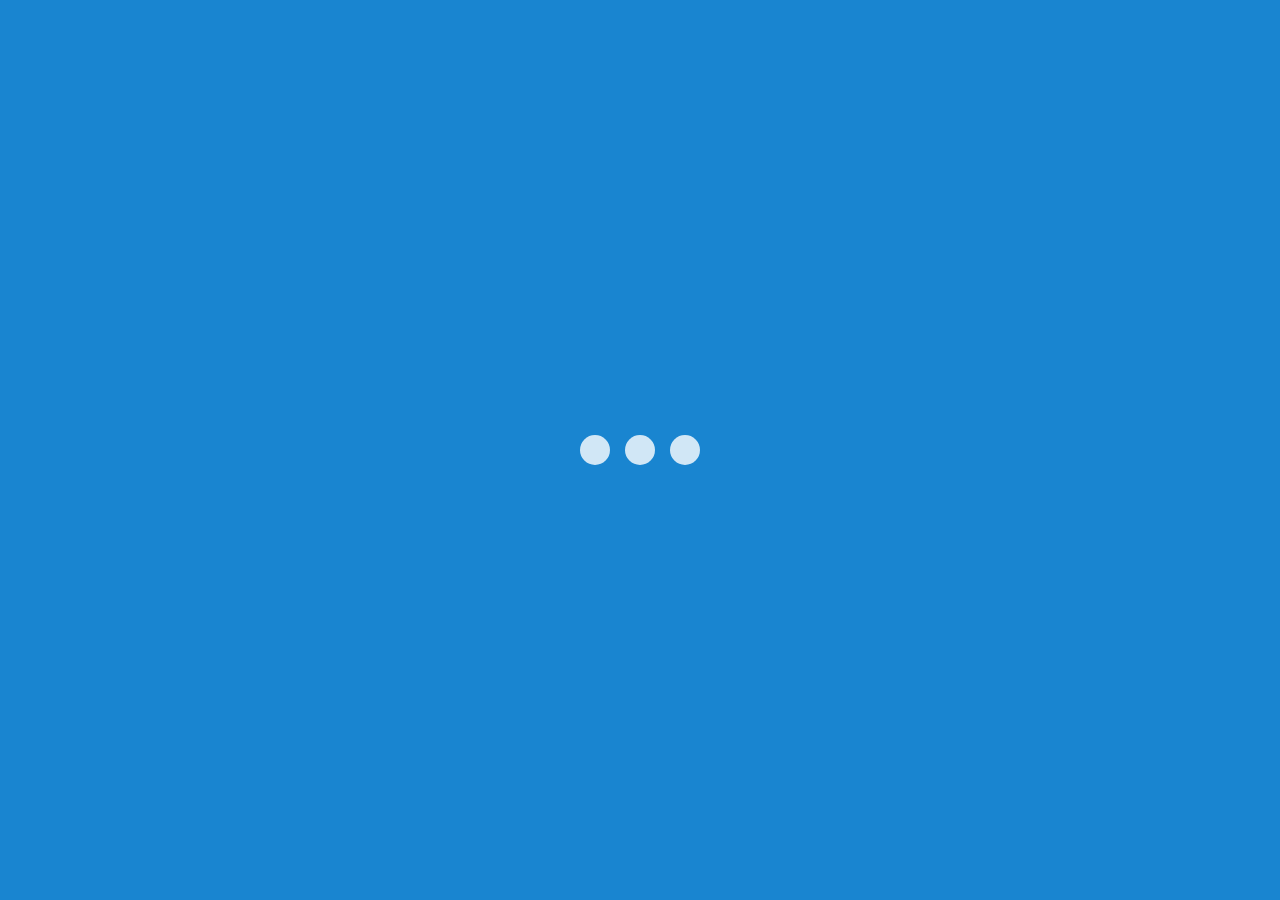
<file: mobileclient/index.html>
<!DOCTYPE HTML>
<html manifest="" lang="en-US">
<head>
    <meta charset="UTF-8">
    <title>Kontaktliste</title>
    <style type="text/css">
         /**
         * Example of an initial loading indicator.
         * It is recommended to keep this as minimal as possible to provide instant feedback
         * while other resources are still being loaded for the first time
         */
        html, body {
            height: 100%;
            background-color: #1985D0
        }

        #appLoadingIndicator {
            position: absolute;
            top: 50%;
            margin-top: -15px;
            text-align: center;
            width: 100%;
            height: 30px;
            -webkit-animation-name: appLoadingIndicator;
            -webkit-animation-duration: 0.5s;
            -webkit-animation-iteration-count: infinite;
            -webkit-animation-direction: linear;
        }

        #appLoadingIndicator > * {
            background-color: #FFFFFF;
            display: inline-block;
            height: 30px;
            -webkit-border-radius: 15px;
            margin: 0 5px;
            width: 30px;
            opacity: 0.8;
        }

        @-webkit-keyframes appLoadingIndicator{
            0% {
                opacity: 0.8
            }
            50% {
                opacity: 0
            }
            100% {
                opacity: 0.8
            }
        }
    </style>
    <!-- The line below must be kept intact for Sencha Command to build your application -->
    <script id="microloader" type="text/javascript" src=".sencha/app/microloader/development.js"></script>
</head>
<body>
    <div id="appLoadingIndicator">
        <div></div>
        <div></div>
        <div></div>
    </div>
</body>
</html>
</file>
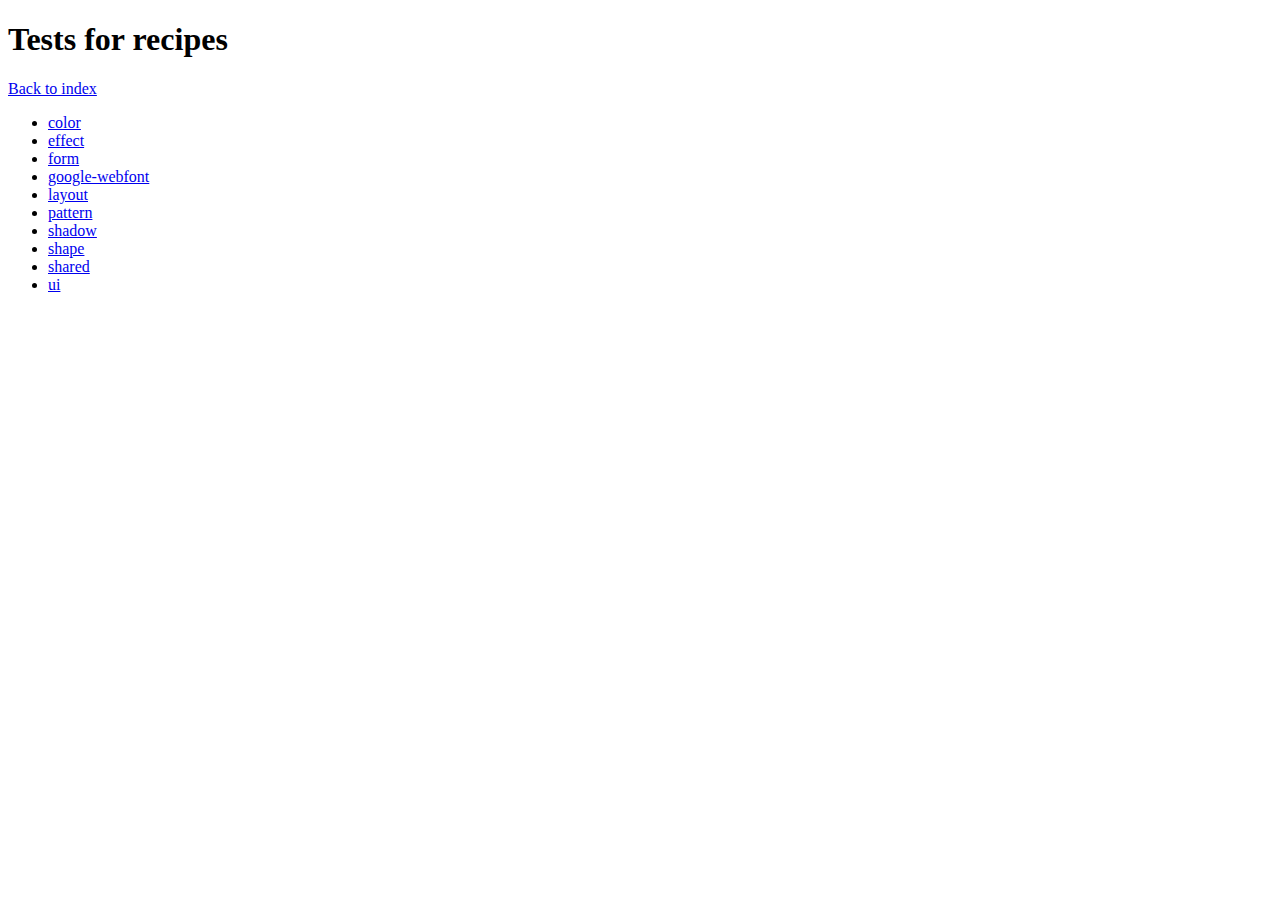
<file: mobileclient/touch/resources/themes/vendor/compass-recipes/tests/recipes/index.html>
<!doctype html>
<h1>Tests for recipes</h1>

<a href="../">Back to index</a>

<ul>
    <li><a href="color">color</a></li>
    <li><a href="effect">effect</a></li>
    <li><a href="form">form</a></li>
    <li><a href="google-webfont">google-webfont</a></li>
    <li><a href="layout">layout</a></li>
    <li><a href="pattern">pattern</a></li>
    <li><a href="shadow">shadow</a></li>
    <li><a href="shape">shape</a></li>
    <li><a href="shared">shared</a></li>
    <li><a href="ui">ui</a></li>
</ul>
</file>
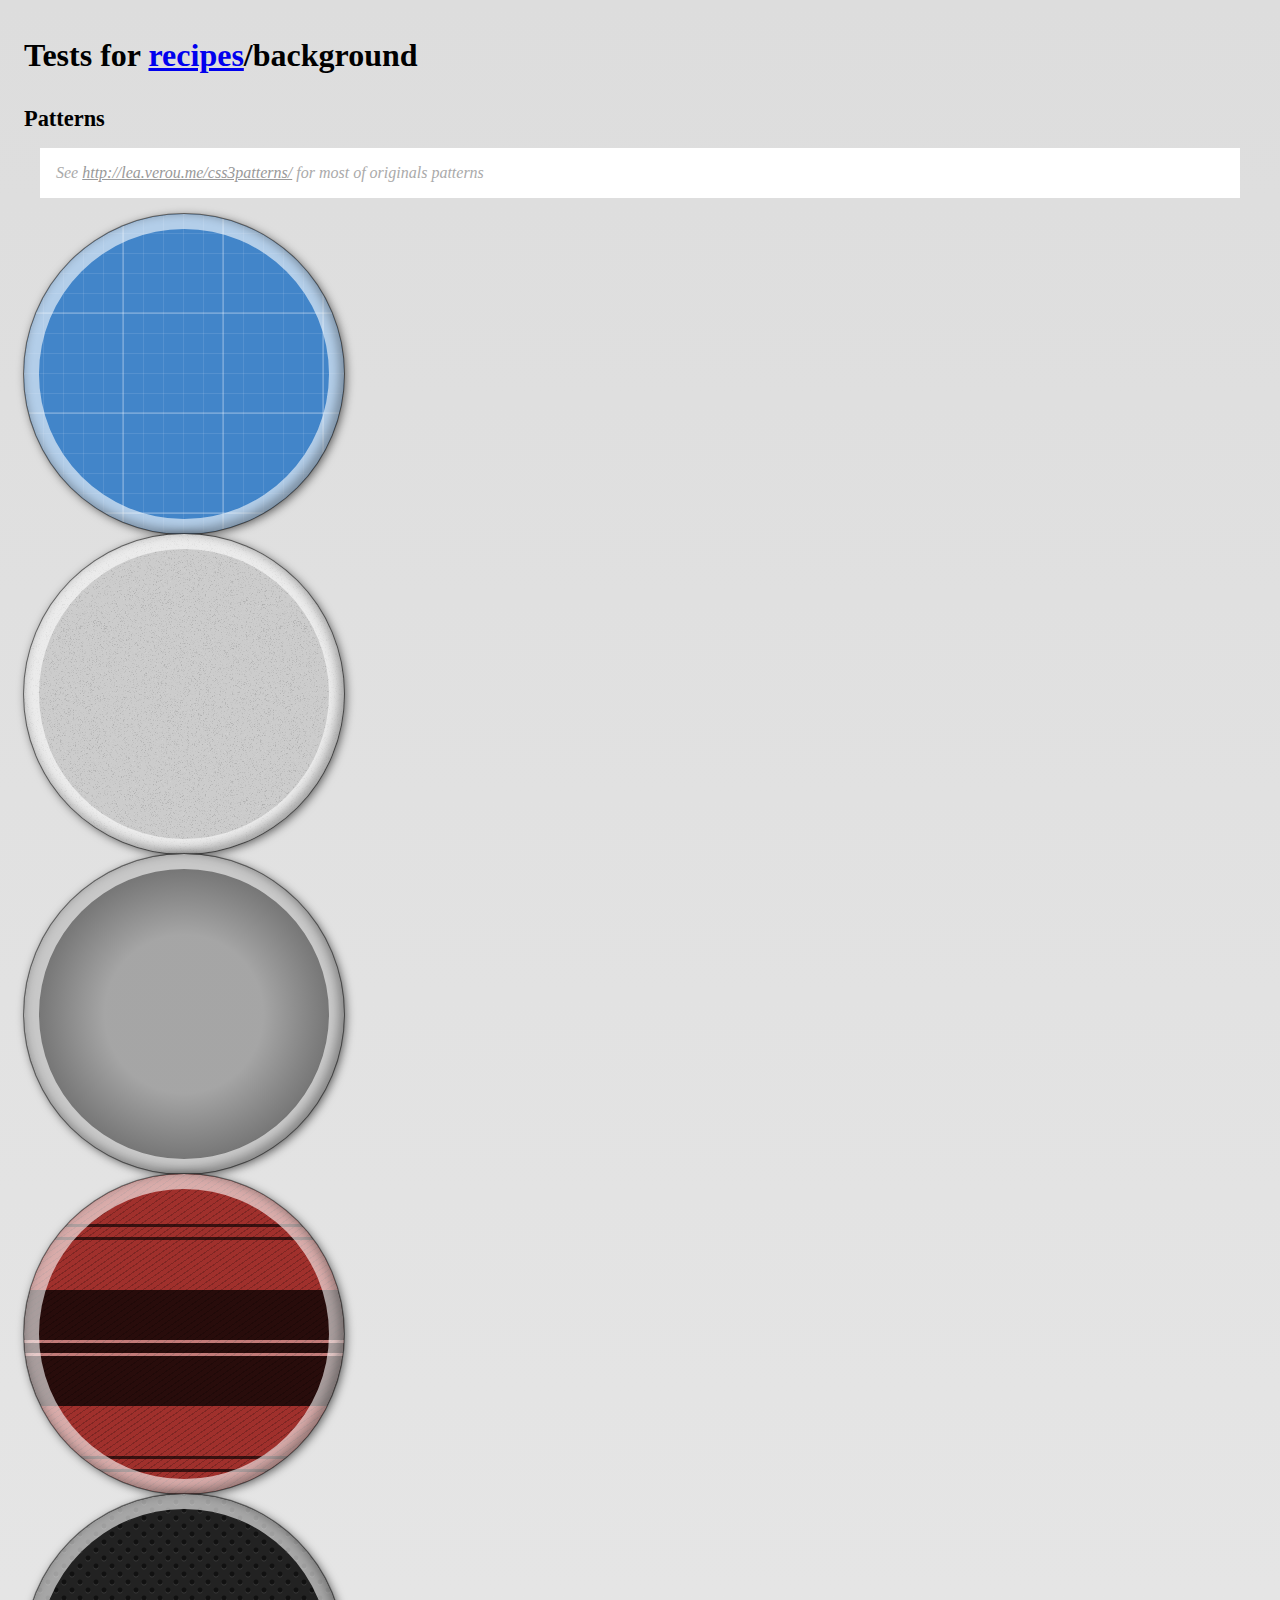
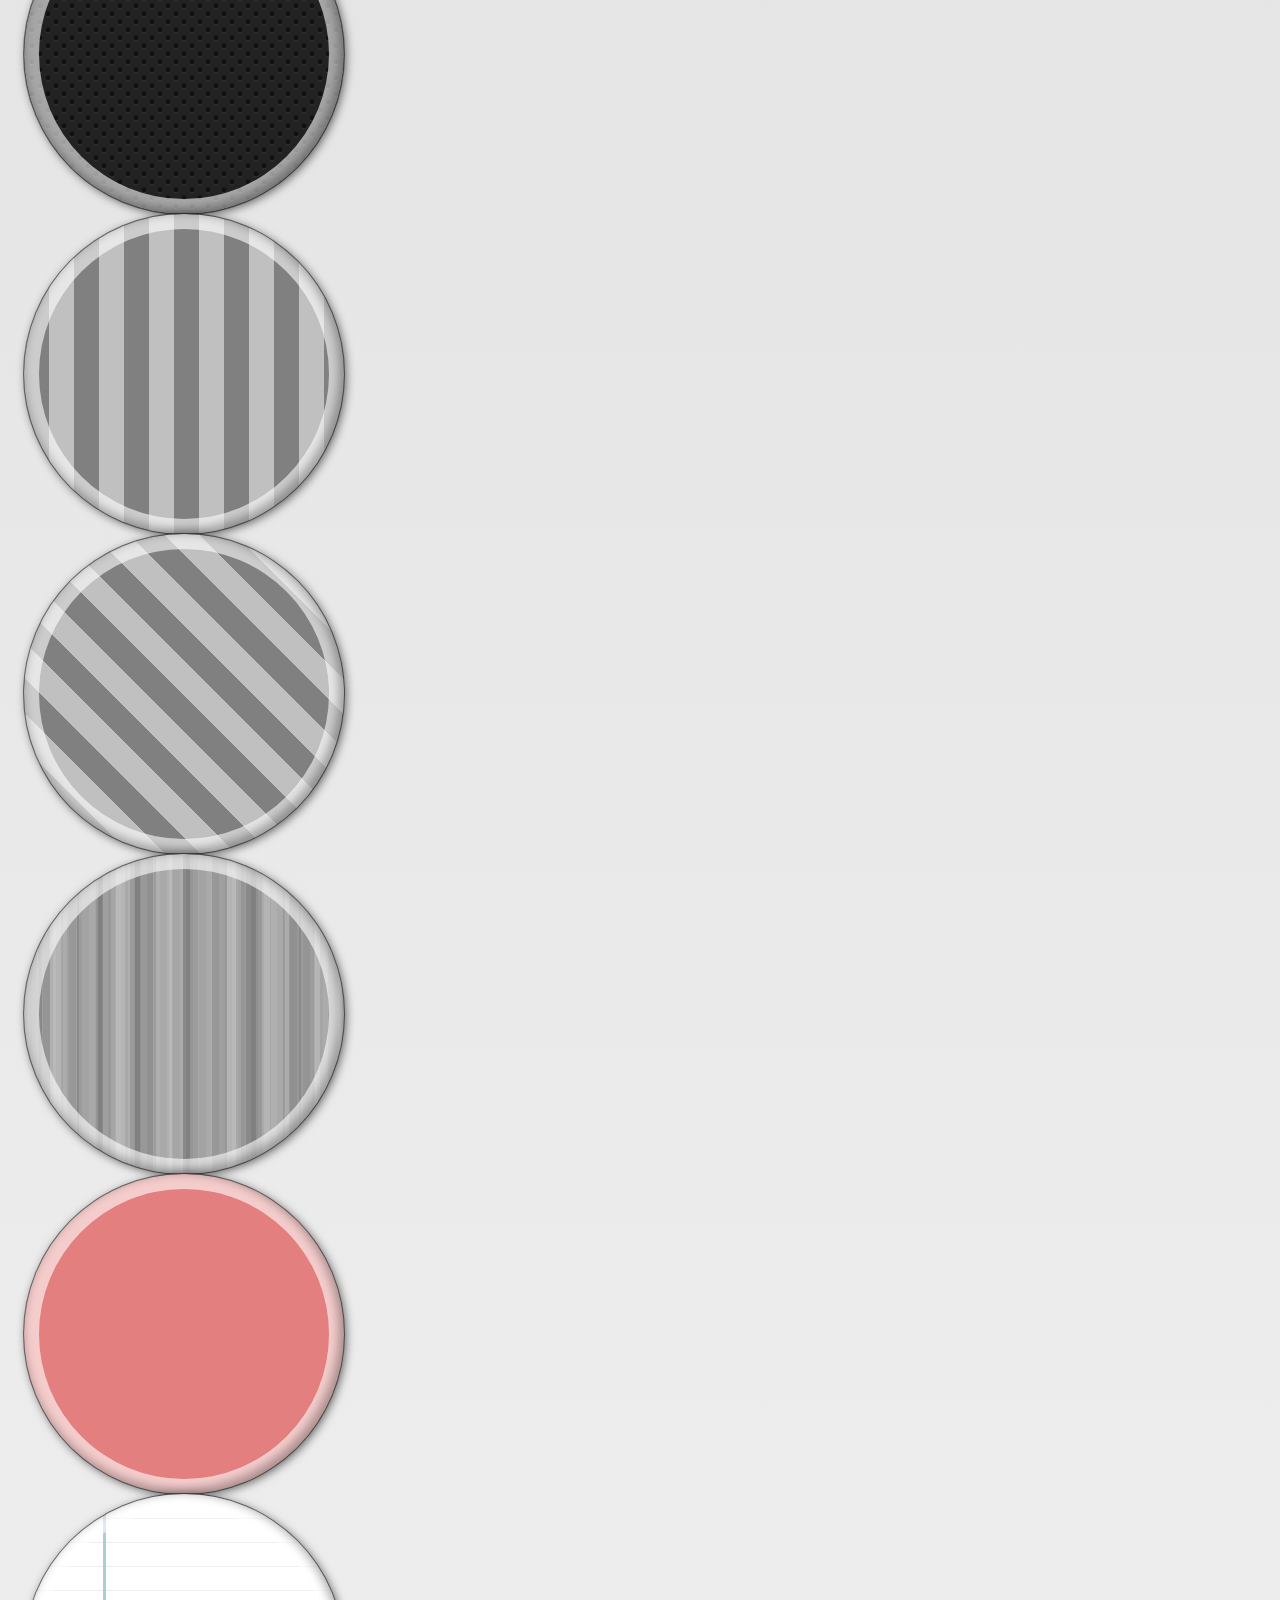
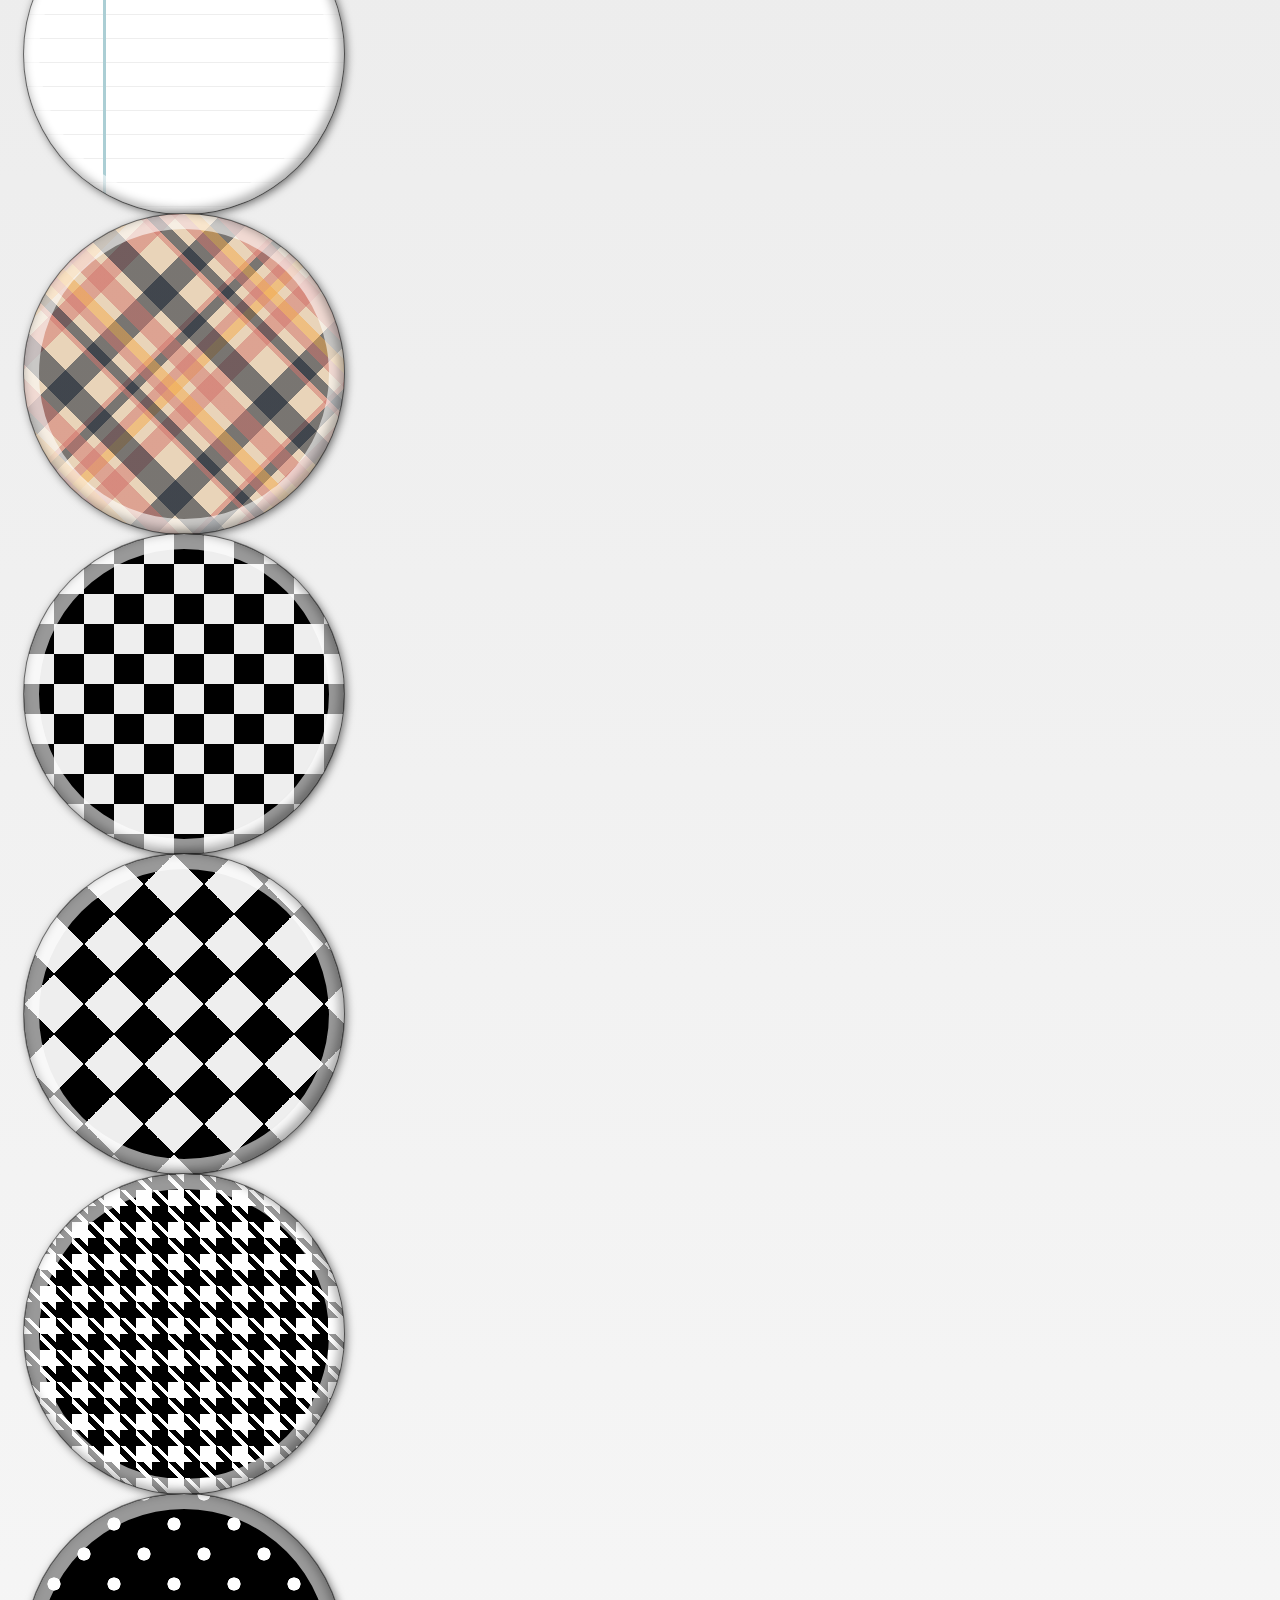
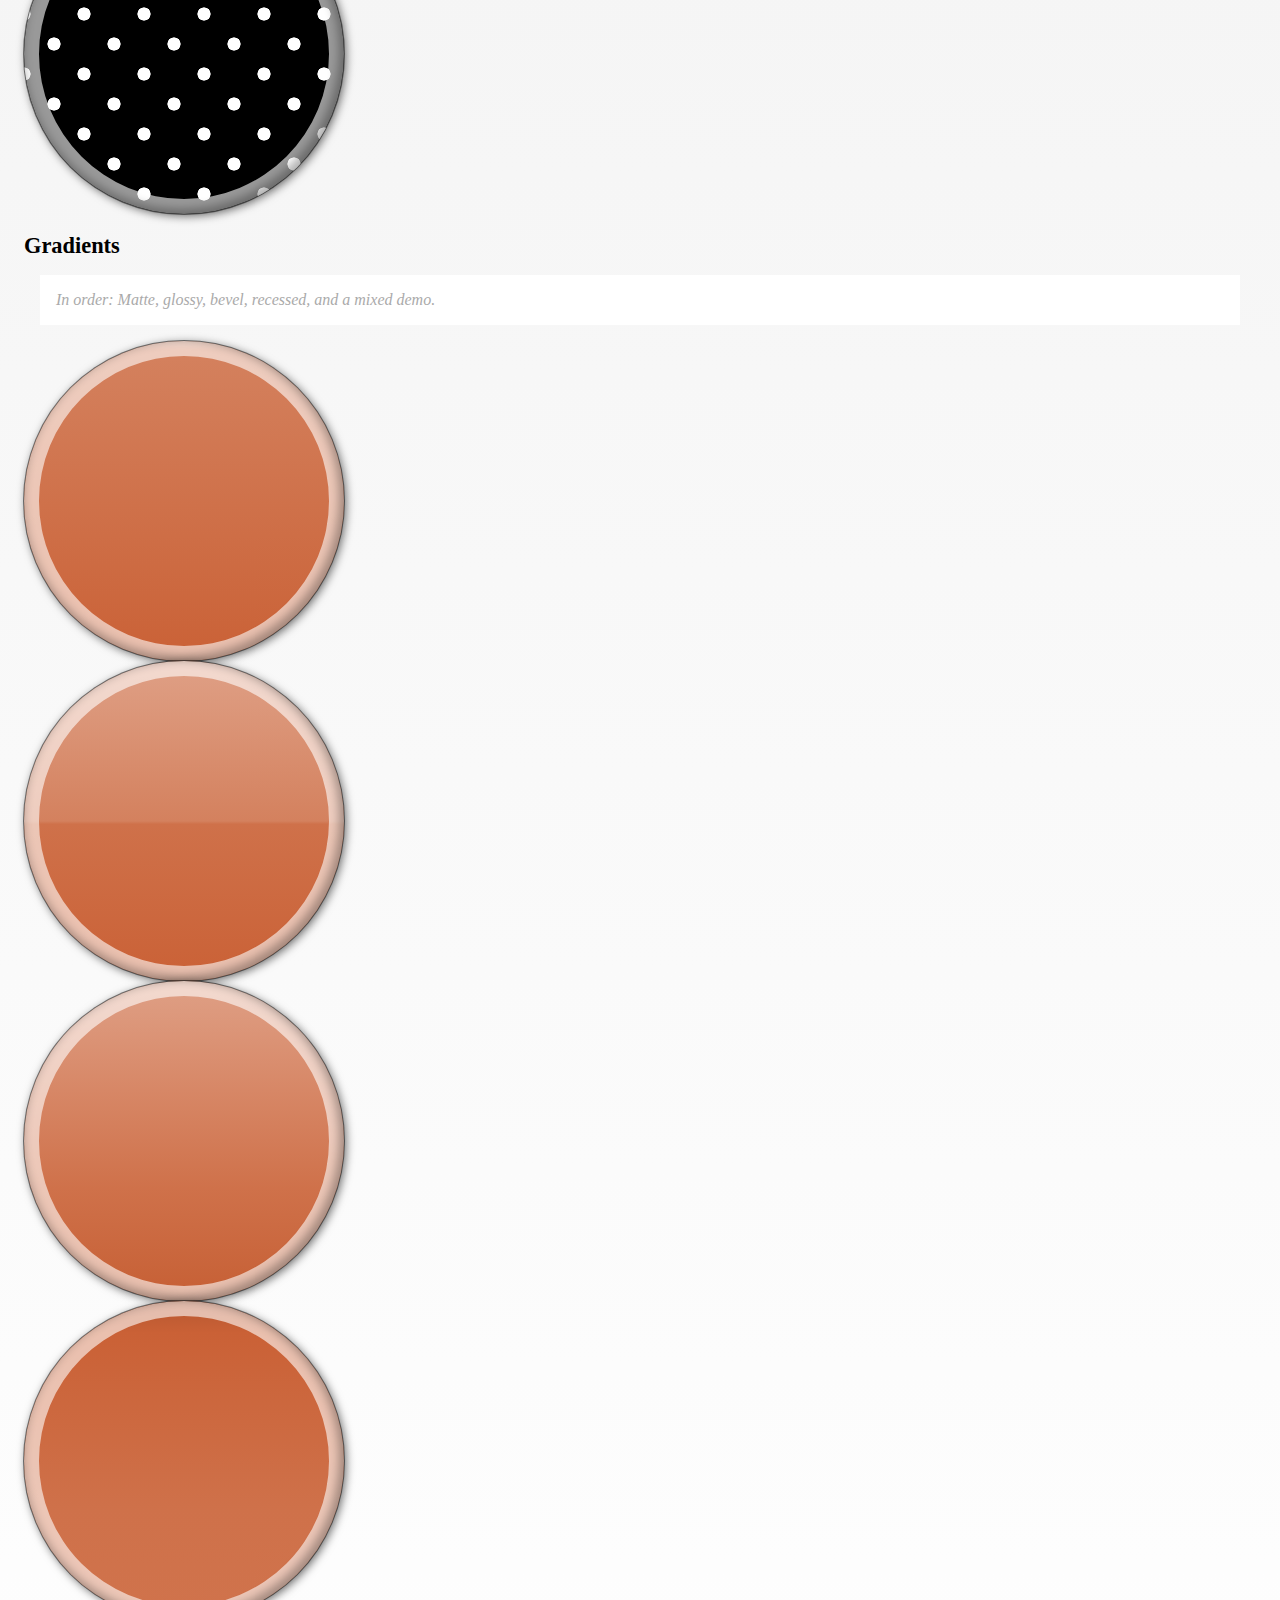
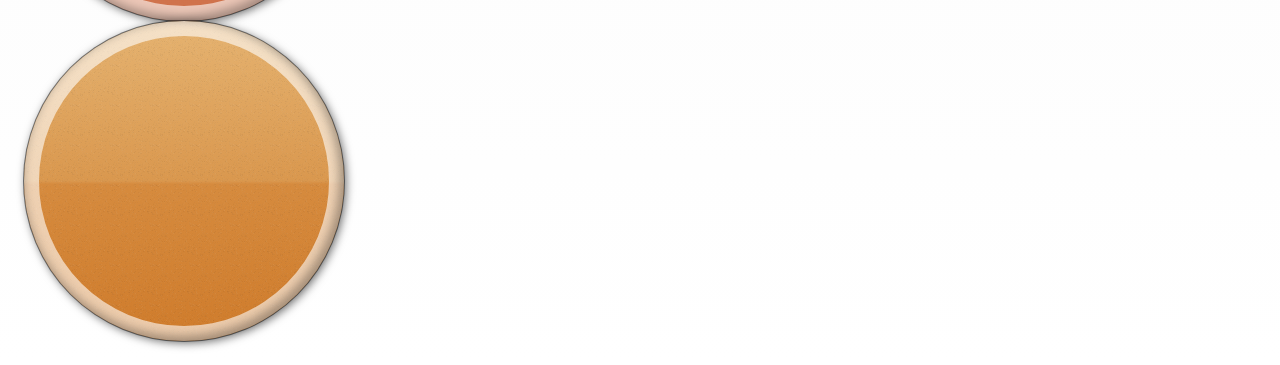
<file: mobileclient/touch/resources/themes/vendor/compass-recipes/tests/recipes/background/index.html>
<!doctype html>
<link rel="stylesheet" href="s.css" />
<h1>Tests for <a href="../">recipes</a>/background</h1>

<h2>Patterns</h2>

<p class="doc">
    See <a href="http://lea.verou.me/css3patterns/">http://lea.verou.me/css3patterns/</a> for most of originals patterns
</p>

<div class="background-blueprint-grid"></div>

<div class="background-noise"></div>

<div class="background-radial-overlay"></div>

<div class="background-tartan"></div>

<div class="background-carbon-fiber"></div>

<div class="background-horizontal-stripes"></div>

<div class="background-diagonal-stripes"></div>

<div class="background-stripes-cicada"></div>

<div class="background-tablecloth"></div>

<div class="background-lined-paper"></div>

<div class="background-madras"></div>

<div class="background-checkerboard"></div>

<div class="background-checkerboard-diagonal"></div>

<div class="background-houndstooth"></div>

<div class="background-polka-dot"></div>

<h2>Gradients</h2>

<p class="doc">
    In order: Matte, glossy, bevel, recessed, and a mixed demo.
</p>

<div class="background-matte"></div>

<div class="background-glossy"></div>

<div class="background-bevel"></div>

<div class="background-recessed"></div>

<div class="background-mixed"></div>
</file>
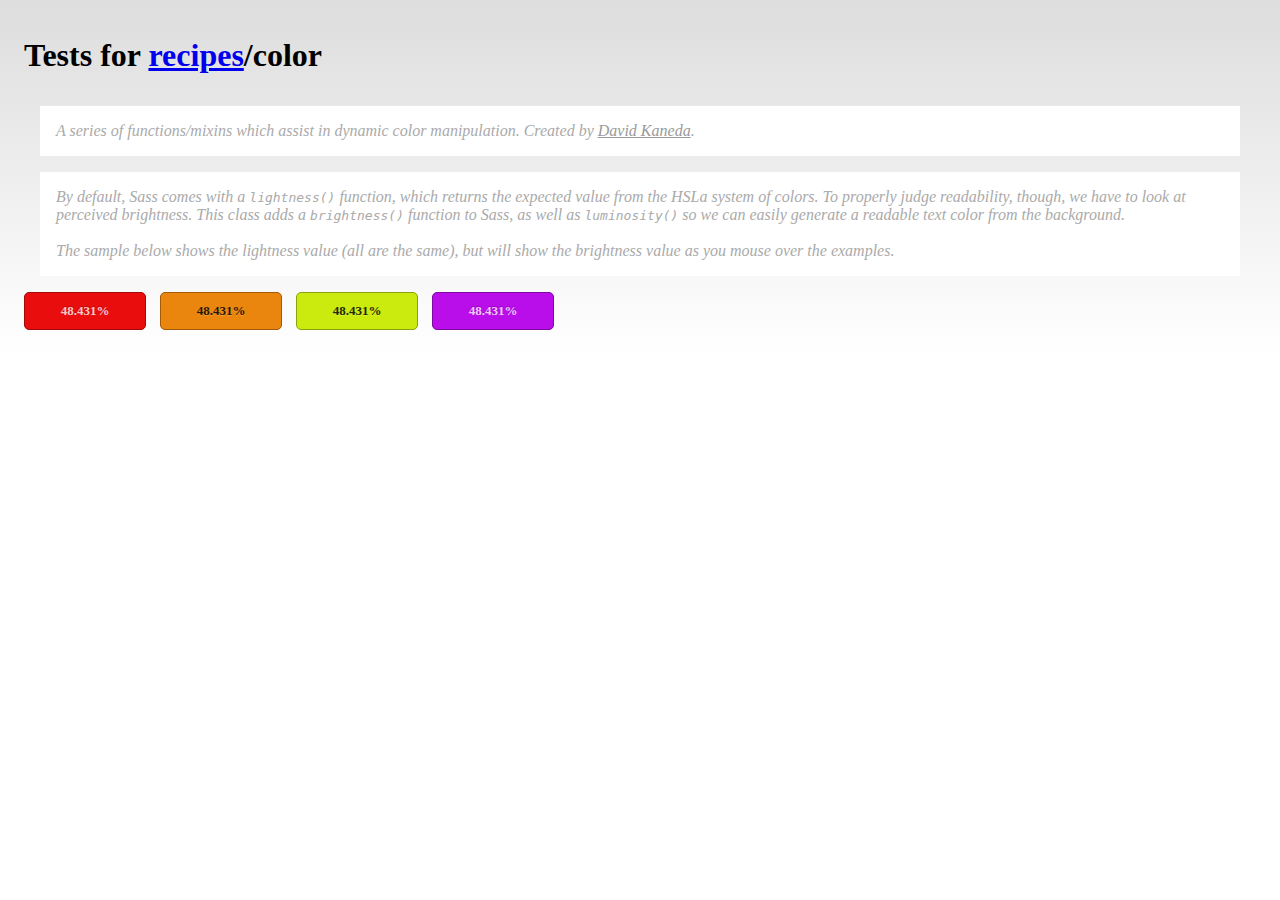
<file: mobileclient/touch/resources/themes/vendor/compass-recipes/tests/recipes/color/index.html>
<!doctype html>
<link rel="stylesheet" href="s.css" />
<h1>Tests for <a href="../">recipes</a>/color</h1>

<p class="doc">
    A series of functions/mixins which assist in dynamic color manipulation.
    Created by <a href="http://www.davidkaneda.com">David Kaneda</a>.
</p>

<p class="doc">
    By default, Sass comes with a <code>lightness()</code> function, which returns the expected value from the HSLa system of colors. To properly judge readability, though, we have to look at perceived brightness. This class adds a <code>brightness()</code> function to Sass, as well as <code>luminosity()</code> so we can easily generate a readable text color from the background.<br><br>

    The sample below shows the lightness value (all are the same), but will show the brightness value as you mouse over the examples.
</p>

<div class="swatch1"></div>

<div class="swatch2"></div>

<div class="swatch3"></div>

<div class="swatch4"></div>

<div class="swatch5"></div>
</file>
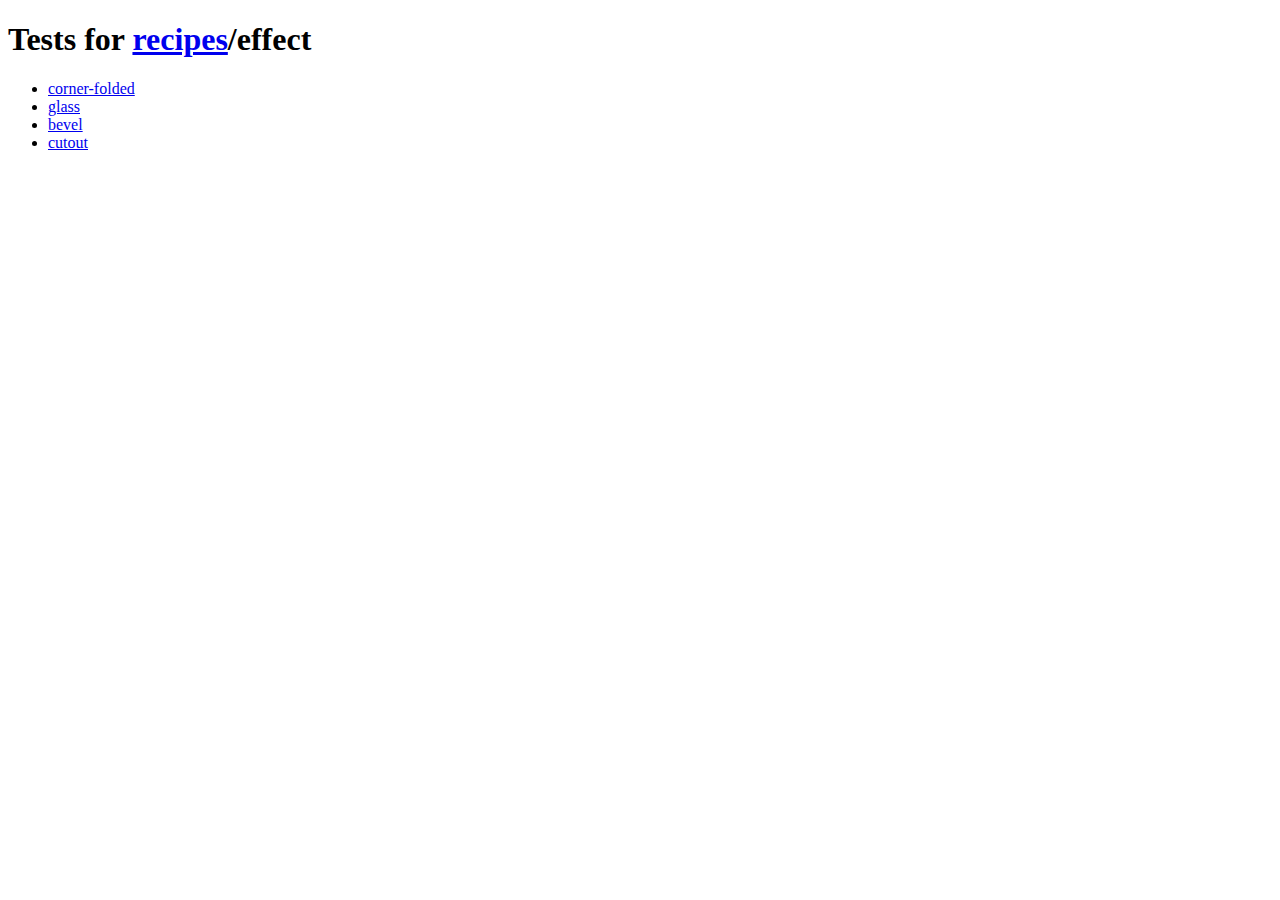
<file: mobileclient/touch/resources/themes/vendor/compass-recipes/tests/recipes/effect/index.html>
<!doctype html>
<h1>Tests for <a href="../">recipes</a>/effect</h1>

<ul>
    <li><a href="corner-folded">corner-folded</a></li>
    <li><a href="glass">glass</a></li>
    <li><a href="bevel">bevel</a></li>
    <li><a href="cutout">cutout</a></li>

</ul>
</file>
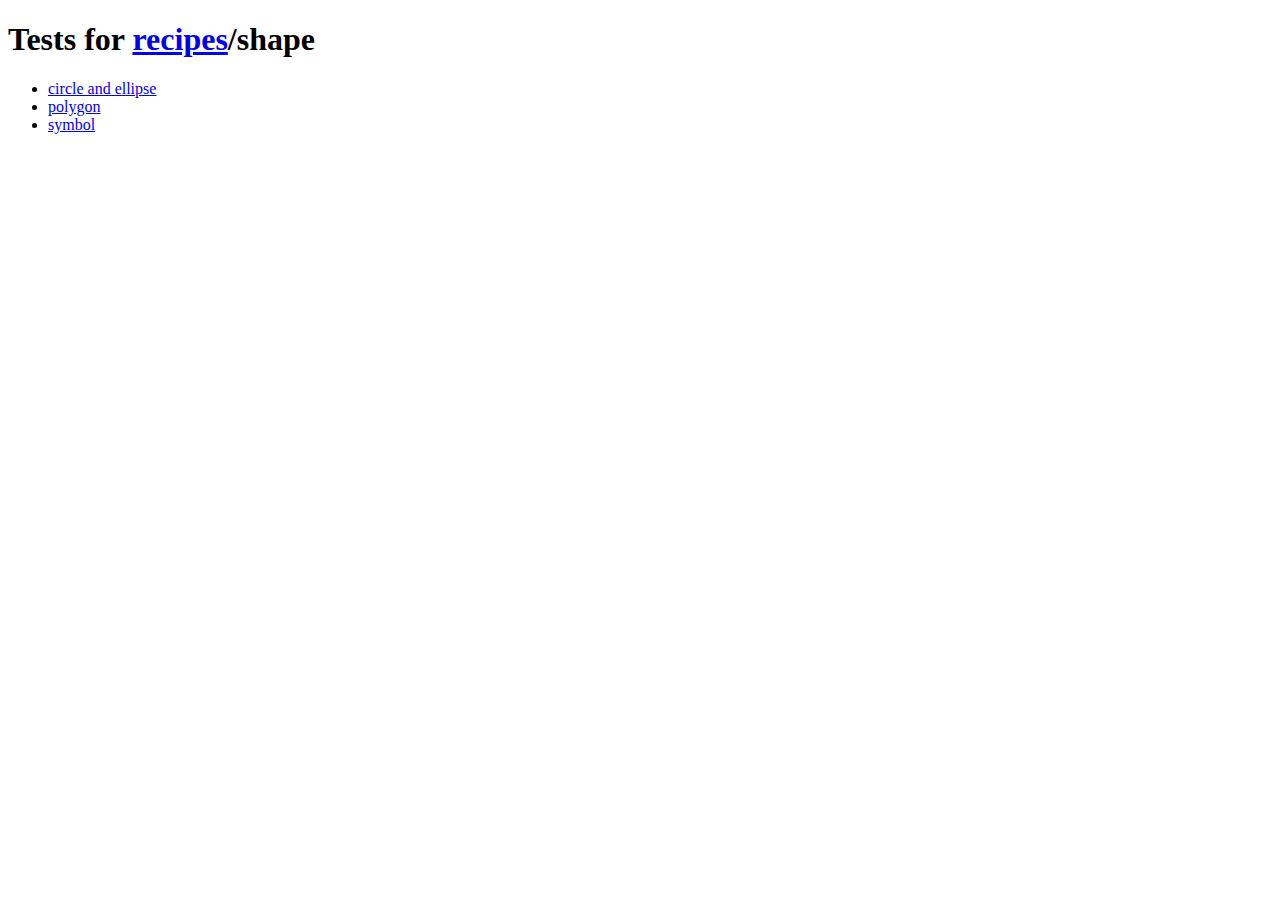
<file: mobileclient/touch/resources/themes/vendor/compass-recipes/tests/recipes/shape/index.html>
<!doctype html>
<h1>Tests for <a href="../">recipes</a>/shape</h1>

<ul>
    <li><a href="ellipse">circle and ellipse</a></li>
    <li><a href="polygon">polygon</a></li>
    <li><a href="symbol">symbol</a></li>
</ul>
</file>
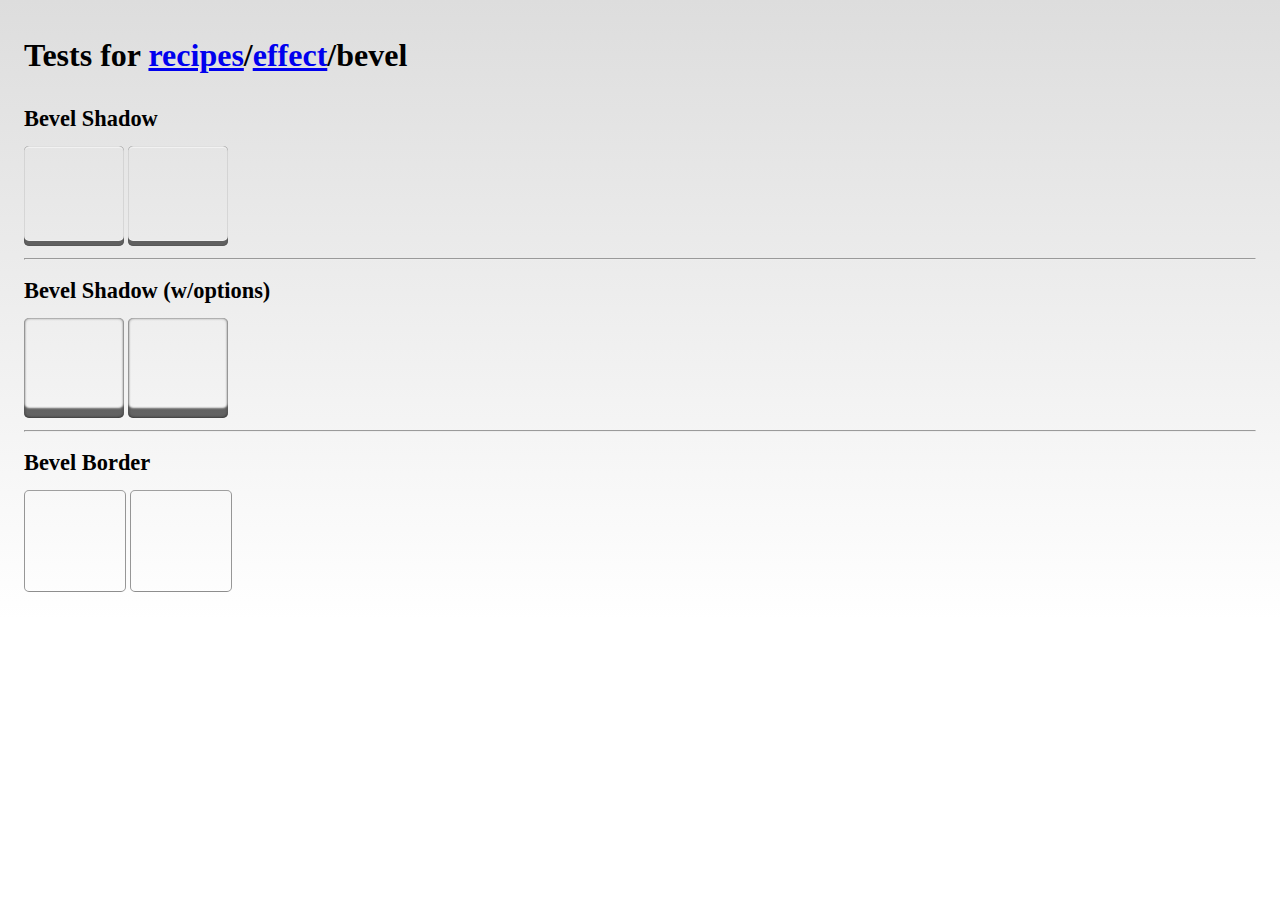
<file: mobileclient/touch/resources/themes/vendor/compass-recipes/tests/recipes/effect/bevel/index.html>
<!doctype html>
<link rel="stylesheet" href="s.css" />
<h1>Tests for <a href="../../">recipes</a>/<a href="../">effect</a>/bevel</h1>

<h2>Bevel Shadow</h2>
<div class="avatar1 bevel-shadow"></div>
<div class="avatar2 bevel-shadow"></div>

<hr>

<h2>Bevel Shadow (w/options)</h2>
<div class="avatar1 bevel-shadow-soft"></div>
<div class="avatar2 bevel-shadow-soft"></div>

<hr>

<h2>Bevel Border</h2>
<div class="avatar1 bevel-border"></div>
<div class="avatar2 bevel-border"></div>
</file>
<file: mobileclient/touch/resources/themes/vendor/compass-recipes/tests/recipes/background/s.css>
html {
  padding: 1em;
  background: -webkit-gradient(linear, 50% 0%, 50% 100%, color-stop(0%, #dddddd), color-stop(100%, #ffffff)) no-repeat;
  background: -webkit-linear-gradient(#dddddd, #ffffff) no-repeat;
  background: -moz-linear-gradient(#dddddd, #ffffff) no-repeat;
  background: -o-linear-gradient(#dddddd, #ffffff) no-repeat;
  background: -ms-linear-gradient(#dddddd, #ffffff) no-repeat;
  background: linear-gradient(#dddddd, #ffffff) no-repeat;
}

h1 {
  font-size: 2em;
  margin-bottom: 1em;
}

h2 {
  font-size: 1.4em;
  margin-bottom: .6em;
}

.doc {
  background: #fff;
  border: #ddd;
  padding: 1em;
  color: #aaa;
  margin: 1em;
  font-style: italic;
}
.doc a {
  color: #999;
}

/**
 * Background noise recipe
 * 
 * This recipe use a sass function to generate a .png file
 * 
 * Inspired by a jQuery plugin "Noisy" by Daniel Rapp @DanielRapp
 * @link https://github.com/DanielRapp/Noisy
 * 
 * Converted using Sass by Aaron Russell @aaronrussell & Philipp Bosch @philippbosch
 * @link https://gist.github.com/1021332
 * 
 * Ported to a sass gem by Antti Salonen @antsa
 * @link https://github.com/antsa/sassy_noise
 * 
 * Mixin:        background-noise
 * Function:     background_noise
 * 
 * @author Daniel Rapp @DanielRapp
 * @author Aaron Russell @aaronrussell
 * @author Philipp Bosch @philippbosch
 * @author Antti Salonen @antsa
 * @author Maxime Thirouin maxime.thirouin@gmail.com @MoOx
 */
/**
 *
 * @class Gradients
 * @author David Kaneda http://www.davidkaneda.com/
 *
 */
/**
 * Adds a background gradient into a specified selector.
 * 
 *     @include background-gradient(#444, 'glossy');
 * 
 * You can also use color-stops if you want full control of the gradient:
 * 
 *     @include background-gradient(#444, color-stops(#333, #222, #111));
 * 
 * @param {color} $bg-color
 * The base color of the gradient.
 * 
 * @param {string/list} $type
 * The style of the gradient, one of five pre-defined options: matte, bevel, glossy, recessed, or linear:
 *
 *     @include background-gradient(red, 'glossy');
 *
 * It can also accept a list of color-stop values:;
 * 
 *     @include background-gradient(black, color-stops(#333, #111, #000));
 * 
 * @param {string} $direction
 * The direction of the gradient.
 */
/**
 * Blueprint grid background pattern
 * 
 * @link http://lea.verou.me/css3patterns/#blueprint-grid
 *
 * @author Lea Verou http://lea.verou.me/ for the original pattern
 * @author Maxime Thirouin maxime.thirouin@gmail.com @MoOx for the sass mixin
 */
/**
 * Background overlay inspired by Google Chrome modal overlay
 * 
 * @author Maxime Thirouin @MoOx maxime.thirouin@gmail.com
 */
/**
 *
 * Before compass 0.11.5, you need to add
 * Compass::BrowserSupport.add_support("repeating-linear-gradient", "webkit", "moz", "o", "ms")
 * To your configuration (config.rb)
 * @see https://github.com/chriseppstein/compass/issues/401
 *
 * @link http://lea.verou.me/css3patterns/#tartan
 *
 * @author Marta Armada http://swwweet.com/ for the original pattern
 * @author Maxime Thirouin maxime.thirouin@gmail.com @MoOx for the sass mixin
 */
/**
 * Carbon Fiber background pattern
 *
 * @author Lea Verou http://lea.verou.me/ for the original pattern
 * @author David Kaneda http://www.davidkaneda.com/ for the Sass mixin
 *
 * @link http://lea.verou.me/css3patterns/
 *
 */
/**
 * Striped background patterns
 *
 * Before compass 0.11.5, you need to add
 * Compass::BrowserSupport.add_support("repeating-linear-gradient", "webkit", "moz", "o", "ms")
 * To your configuration (config.rb)
 * @see https://github.com/chriseppstein/compass/issues/401
 *
 * @link http://lea.verou.me/css3patterns/#horizontal-stripes
 * @link http://lea.verou.me/css3patterns/#vertical-stripes
 *
 * @author Lea Verou http://lea.verou.me/ for the original pattern
 * @author Mason Wendell mason@canarypromo.com @canarymason for the sass mixin
 */
/**
 * Cicada background pattern
 *
 * @link http://lea.verou.me/css3patterns/#cicada-stripes
 *
 * @author Randy Merril http://forthedeveloper.com/ for the original pattern
 * @author Mason Wendell mason@canarypromo.com @canarymason for the sass mixin
 */
/**
 *
 * Tablecloth background pattern
 *
 * @link http://lea.verou.me/css3patterns/#tablecloth
 *
 * @author Lea Verou http://lea.verou.me/ for the original pattern
 * @author Mason Wendell mason@canarypromo.com @canarymason for the sass mixin
 */
/**
 * Lined paper background pattern
 *
 * @link http://lea.verou.me/css3patterns/#lined-paper
 *
 * @author Sarah Backhouse http://www.jadu.net/ for the original pattern
 * @author Mason Wendell mason@canarypromo.com @canarymason for the sass mixin
 */
/**
 * Madras background pattern
 *
 * Before compass 0.11.5, you need to add
 * Compass::BrowserSupport.add_support("repeating-linear-gradient", "webkit", "moz", "o", "ms")
 * To your configuration (config.rb)
 * @see https://github.com/chriseppstein/compass/issues/401
 *
 * @link http://lea.verou.me/css3patterns/#madras
 *
 * @author Divya Manian http://nimbupani.com/ for the original pattern
 * @author Mason Wendell mason@canarypromo.com @canarymason for the sass mixin
 */
/**
 * Checkerboard background pattern
 *
 * @link http://lea.verou.me/css3patterns/#checkerboard
 * @link http://lea.verou.me/css3patterns/#diagonal-checkerboard
 *
 * @author Lea Verou http://lea.verou.me/ for the original pattern
 * @author Mason Wendell mason@canarypromo.com @canarymason for the sass mixin
 */
/**
 *
 * Houndstooth background pattern
 *
 * @link http://lea.verou.me/css3patterns/#houndstooth
 *
 * @author Antoine Bernier http://abernier.name for the original pattern
 * @author Mason Wendell mason@canarypromo.com @canarymason for the sass mixin
 */
/**
 *
 * Polkadot background pattern
 *
 * @link http://lea.verou.me/css3patterns/#polka-dot
 *
 * @author Lea Verou http://lea.verou.me/ for the original pattern
 * @author Mason Wendell mason@canarypromo.com @canarymason for the sass mixin
 */
div {
  width: 20em;
  height: 20em;
  cursor: pointer;
  background-color: #ccc;
  -moz-border-radius: 50%;
  -webkit-border-radius: 50%;
  -o-border-radius: 50%;
  -ms-border-radius: 50%;
  -khtml-border-radius: 50%;
  border-radius: 50%;
  -moz-box-shadow: -3px -3px 10px 2px rgba(0, 0, 0, 0.3) inset, 0 0 0 15px rgba(255, 255, 255, 0.6) inset, 0 0 0 1px rgba(0, 0, 0, 0.5), 2px 2px 10px rgba(0, 0, 0, 0.6);
  -webkit-box-shadow: -3px -3px 10px 2px rgba(0, 0, 0, 0.3) inset, 0 0 0 15px rgba(255, 255, 255, 0.6) inset, 0 0 0 1px rgba(0, 0, 0, 0.5), 2px 2px 10px rgba(0, 0, 0, 0.6);
  -o-box-shadow: -3px -3px 10px 2px rgba(0, 0, 0, 0.3) inset, 0 0 0 15px rgba(255, 255, 255, 0.6) inset, 0 0 0 1px rgba(0, 0, 0, 0.5), 2px 2px 10px rgba(0, 0, 0, 0.6);
  box-shadow: -3px -3px 10px 2px rgba(0, 0, 0, 0.3) inset, 0 0 0 15px rgba(255, 255, 255, 0.6) inset, 0 0 0 1px rgba(0, 0, 0, 0.5), 2px 2px 10px rgba(0, 0, 0, 0.6);
}

.background-blueprint-grid {
  background-color: #4285c9;
  background-image: -webkit-gradient(linear, 50% 0%, 50% 2, color-stop(100%, rgba(255, 255, 255, 0.2)), color-stop(100%, rgba(255, 255, 255, 0))), -webkit-gradient(linear, 0% 50%, 2 50%, color-stop(100%, rgba(255, 255, 255, 0.2)), color-stop(100%, rgba(255, 255, 255, 0))), -webkit-gradient(linear, 50% 0%, 50% 1, color-stop(100%, rgba(255, 255, 255, 0.1)), color-stop(100%, rgba(255, 255, 255, 0))), -webkit-gradient(linear, 0% 50%, 1 50%, color-stop(100%, rgba(255, 255, 255, 0.1)), color-stop(100%, rgba(255, 255, 255, 0)));
  background-image: -webkit-linear-gradient(rgba(255, 255, 255, 0.2) 2px, rgba(255, 255, 255, 0) 2px), -webkit-linear-gradient(left, rgba(255, 255, 255, 0.2) 2px, rgba(255, 255, 255, 0) 2px), -webkit-linear-gradient(rgba(255, 255, 255, 0.1) 1px, rgba(255, 255, 255, 0) 1px), -webkit-linear-gradient(left, rgba(255, 255, 255, 0.1) 1px, rgba(255, 255, 255, 0) 1px);
  background-image: -moz-linear-gradient(rgba(255, 255, 255, 0.2) 2px, rgba(255, 255, 255, 0) 2px), -moz-linear-gradient(left, rgba(255, 255, 255, 0.2) 2px, rgba(255, 255, 255, 0) 2px), -moz-linear-gradient(rgba(255, 255, 255, 0.1) 1px, rgba(255, 255, 255, 0) 1px), -moz-linear-gradient(left, rgba(255, 255, 255, 0.1) 1px, rgba(255, 255, 255, 0) 1px);
  background-image: -o-linear-gradient(rgba(255, 255, 255, 0.2) 2px, rgba(255, 255, 255, 0) 2px), -o-linear-gradient(left, rgba(255, 255, 255, 0.2) 2px, rgba(255, 255, 255, 0) 2px), -o-linear-gradient(rgba(255, 255, 255, 0.1) 1px, rgba(255, 255, 255, 0) 1px), -o-linear-gradient(left, rgba(255, 255, 255, 0.1) 1px, rgba(255, 255, 255, 0) 1px);
  background-image: -ms-linear-gradient(rgba(255, 255, 255, 0.2) 2px, rgba(255, 255, 255, 0) 2px), -ms-linear-gradient(left, rgba(255, 255, 255, 0.2) 2px, rgba(255, 255, 255, 0) 2px), -ms-linear-gradient(rgba(255, 255, 255, 0.1) 1px, rgba(255, 255, 255, 0) 1px), -ms-linear-gradient(left, rgba(255, 255, 255, 0.1) 1px, rgba(255, 255, 255, 0) 1px);
  background-image: linear-gradient(rgba(255, 255, 255, 0.2) 2px, rgba(255, 255, 255, 0) 2px), linear-gradient(left, rgba(255, 255, 255, 0.2) 2px, rgba(255, 255, 255, 0) 2px), linear-gradient(rgba(255, 255, 255, 0.1) 1px, rgba(255, 255, 255, 0) 1px), linear-gradient(left, rgba(255, 255, 255, 0.1) 1px, rgba(255, 255, 255, 0) 1px);
  background-size: 100px 100px, 100px 100px, 20px 20px, 20px 20px;
  background-position: -2px -2px, -2px -2px, -1px -1px, -1px -1px;
}

.background-noise {
  background-image: url('[data-uri]');
  background-repeat: repeat;
}

.background-radial-overlay {
  background-image: -webkit-gradient(radial, 50% 50%, 0, 50% 50%, 100, color-stop(0%, rgba(127, 127, 127, 0.5)), color-stop(35%, rgba(127, 127, 127, 0.5)), color-stop(100%, rgba(0, 0, 0, 0.7)));
  background-image: -webkit-radial-gradient(rgba(127, 127, 127, 0.5), rgba(127, 127, 127, 0.5) 35%, rgba(0, 0, 0, 0.7));
  background-image: -moz-radial-gradient(rgba(127, 127, 127, 0.5), rgba(127, 127, 127, 0.5) 35%, rgba(0, 0, 0, 0.7));
  background-image: -o-radial-gradient(rgba(127, 127, 127, 0.5), rgba(127, 127, 127, 0.5) 35%, rgba(0, 0, 0, 0.7));
  background-image: -ms-radial-gradient(rgba(127, 127, 127, 0.5), rgba(127, 127, 127, 0.5) 35%, rgba(0, 0, 0, 0.7));
  background-image: radial-gradient(rgba(127, 127, 127, 0.5), rgba(127, 127, 127, 0.5) 35%, rgba(0, 0, 0, 0.7));
}

.background-tartan {
  background-color: #a0302c;
  background-image: -webkit-repeating-linear-gradient(rgba(255, 255, 255, 0), rgba(255, 255, 255, 0) 50px, rgba(0, 0, 0, 0.4) 50px, rgba(0, 0, 0, 0.4) 53px, rgba(255, 255, 255, 0) 53px, rgba(255, 255, 255, 0) 63px, rgba(0, 0, 0, 0.4) 63px, rgba(0, 0, 0, 0.4) 66px, rgba(255, 255, 255, 0) 66px, rgba(255, 255, 255, 0) 116px, rgba(0, 0, 0, 0.5) 116px, rgba(0, 0, 0, 0.5) 166px, rgba(255, 255, 255, 0.2) 166px, rgba(255, 255, 255, 0.2) 169px, rgba(0, 0, 0, 0.5) 169px, rgba(0, 0, 0, 0.5) 179px, rgba(255, 255, 255, 0.2) 179px, rgba(255, 255, 255, 0.2) 182px, rgba(0, 0, 0, 0.5) 182px, rgba(0, 0, 0, 0.5) 232px, rgba(255, 255, 255, 0) 232px), -webkit-repeating-linear-gradient(180deg, rgba(255, 255, 255, 0), rgba(255, 255, 255, 0) 50px, rgba(0, 0, 0, 0.4) 50px, rgba(0, 0, 0, 0.4) 53px, rgba(255, 255, 255, 0) 53px, rgba(255, 255, 255, 0) 63px, rgba(0, 0, 0, 0.4) 63px, rgba(0, 0, 0, 0.4) 66px, rgba(255, 255, 255, 0) 66px, rgba(255, 255, 255, 0) 116px, rgba(0, 0, 0, 0.5) 116px, rgba(0, 0, 0, 0.5) 166px, rgba(255, 255, 255, 0.2) 166px, rgba(255, 255, 255, 0.2) 169px, rgba(0, 0, 0, 0.5) 169px, rgba(0, 0, 0, 0.5) 179px, rgba(255, 255, 255, 0.2) 179px, rgba(255, 255, 255, 0.2) 182px, rgba(0, 0, 0, 0.5) 182px, rgba(0, 0, 0, 0.5) 232px, rgba(255, 255, 255, 0) 232px), -webkit-repeating-linear-gradient(-35deg, rgba(255, 255, 255, 0), rgba(255, 255, 255, 0) 2px, rgba(0, 0, 0, 0.2) 2px, rgba(0, 0, 0, 0.2) 3px, rgba(255, 255, 255, 0) 3px, rgba(255, 255, 255, 0) 5px, rgba(0, 0, 0, 0.2) 5px);
  background-image: -moz-repeating-linear-gradient(rgba(255, 255, 255, 0), rgba(255, 255, 255, 0) 50px, rgba(0, 0, 0, 0.4) 50px, rgba(0, 0, 0, 0.4) 53px, rgba(255, 255, 255, 0) 53px, rgba(255, 255, 255, 0) 63px, rgba(0, 0, 0, 0.4) 63px, rgba(0, 0, 0, 0.4) 66px, rgba(255, 255, 255, 0) 66px, rgba(255, 255, 255, 0) 116px, rgba(0, 0, 0, 0.5) 116px, rgba(0, 0, 0, 0.5) 166px, rgba(255, 255, 255, 0.2) 166px, rgba(255, 255, 255, 0.2) 169px, rgba(0, 0, 0, 0.5) 169px, rgba(0, 0, 0, 0.5) 179px, rgba(255, 255, 255, 0.2) 179px, rgba(255, 255, 255, 0.2) 182px, rgba(0, 0, 0, 0.5) 182px, rgba(0, 0, 0, 0.5) 232px, rgba(255, 255, 255, 0) 232px), -moz-repeating-linear-gradient(180deg, rgba(255, 255, 255, 0), rgba(255, 255, 255, 0) 50px, rgba(0, 0, 0, 0.4) 50px, rgba(0, 0, 0, 0.4) 53px, rgba(255, 255, 255, 0) 53px, rgba(255, 255, 255, 0) 63px, rgba(0, 0, 0, 0.4) 63px, rgba(0, 0, 0, 0.4) 66px, rgba(255, 255, 255, 0) 66px, rgba(255, 255, 255, 0) 116px, rgba(0, 0, 0, 0.5) 116px, rgba(0, 0, 0, 0.5) 166px, rgba(255, 255, 255, 0.2) 166px, rgba(255, 255, 255, 0.2) 169px, rgba(0, 0, 0, 0.5) 169px, rgba(0, 0, 0, 0.5) 179px, rgba(255, 255, 255, 0.2) 179px, rgba(255, 255, 255, 0.2) 182px, rgba(0, 0, 0, 0.5) 182px, rgba(0, 0, 0, 0.5) 232px, rgba(255, 255, 255, 0) 232px), -moz-repeating-linear-gradient(-35deg, rgba(255, 255, 255, 0), rgba(255, 255, 255, 0) 2px, rgba(0, 0, 0, 0.2) 2px, rgba(0, 0, 0, 0.2) 3px, rgba(255, 255, 255, 0) 3px, rgba(255, 255, 255, 0) 5px, rgba(0, 0, 0, 0.2) 5px);
  background-image: -o-repeating-linear-gradient(rgba(255, 255, 255, 0), rgba(255, 255, 255, 0) 50px, rgba(0, 0, 0, 0.4) 50px, rgba(0, 0, 0, 0.4) 53px, rgba(255, 255, 255, 0) 53px, rgba(255, 255, 255, 0) 63px, rgba(0, 0, 0, 0.4) 63px, rgba(0, 0, 0, 0.4) 66px, rgba(255, 255, 255, 0) 66px, rgba(255, 255, 255, 0) 116px, rgba(0, 0, 0, 0.5) 116px, rgba(0, 0, 0, 0.5) 166px, rgba(255, 255, 255, 0.2) 166px, rgba(255, 255, 255, 0.2) 169px, rgba(0, 0, 0, 0.5) 169px, rgba(0, 0, 0, 0.5) 179px, rgba(255, 255, 255, 0.2) 179px, rgba(255, 255, 255, 0.2) 182px, rgba(0, 0, 0, 0.5) 182px, rgba(0, 0, 0, 0.5) 232px, rgba(255, 255, 255, 0) 232px), -o-repeating-linear-gradient(180deg, rgba(255, 255, 255, 0), rgba(255, 255, 255, 0) 50px, rgba(0, 0, 0, 0.4) 50px, rgba(0, 0, 0, 0.4) 53px, rgba(255, 255, 255, 0) 53px, rgba(255, 255, 255, 0) 63px, rgba(0, 0, 0, 0.4) 63px, rgba(0, 0, 0, 0.4) 66px, rgba(255, 255, 255, 0) 66px, rgba(255, 255, 255, 0) 116px, rgba(0, 0, 0, 0.5) 116px, rgba(0, 0, 0, 0.5) 166px, rgba(255, 255, 255, 0.2) 166px, rgba(255, 255, 255, 0.2) 169px, rgba(0, 0, 0, 0.5) 169px, rgba(0, 0, 0, 0.5) 179px, rgba(255, 255, 255, 0.2) 179px, rgba(255, 255, 255, 0.2) 182px, rgba(0, 0, 0, 0.5) 182px, rgba(0, 0, 0, 0.5) 232px, rgba(255, 255, 255, 0) 232px), -o-repeating-linear-gradient(-35deg, rgba(255, 255, 255, 0), rgba(255, 255, 255, 0) 2px, rgba(0, 0, 0, 0.2) 2px, rgba(0, 0, 0, 0.2) 3px, rgba(255, 255, 255, 0) 3px, rgba(255, 255, 255, 0) 5px, rgba(0, 0, 0, 0.2) 5px);
  background-image: -ms-repeating-linear-gradient(rgba(255, 255, 255, 0), rgba(255, 255, 255, 0) 50px, rgba(0, 0, 0, 0.4) 50px, rgba(0, 0, 0, 0.4) 53px, rgba(255, 255, 255, 0) 53px, rgba(255, 255, 255, 0) 63px, rgba(0, 0, 0, 0.4) 63px, rgba(0, 0, 0, 0.4) 66px, rgba(255, 255, 255, 0) 66px, rgba(255, 255, 255, 0) 116px, rgba(0, 0, 0, 0.5) 116px, rgba(0, 0, 0, 0.5) 166px, rgba(255, 255, 255, 0.2) 166px, rgba(255, 255, 255, 0.2) 169px, rgba(0, 0, 0, 0.5) 169px, rgba(0, 0, 0, 0.5) 179px, rgba(255, 255, 255, 0.2) 179px, rgba(255, 255, 255, 0.2) 182px, rgba(0, 0, 0, 0.5) 182px, rgba(0, 0, 0, 0.5) 232px, rgba(255, 255, 255, 0) 232px), -ms-repeating-linear-gradient(180deg, rgba(255, 255, 255, 0), rgba(255, 255, 255, 0) 50px, rgba(0, 0, 0, 0.4) 50px, rgba(0, 0, 0, 0.4) 53px, rgba(255, 255, 255, 0) 53px, rgba(255, 255, 255, 0) 63px, rgba(0, 0, 0, 0.4) 63px, rgba(0, 0, 0, 0.4) 66px, rgba(255, 255, 255, 0) 66px, rgba(255, 255, 255, 0) 116px, rgba(0, 0, 0, 0.5) 116px, rgba(0, 0, 0, 0.5) 166px, rgba(255, 255, 255, 0.2) 166px, rgba(255, 255, 255, 0.2) 169px, rgba(0, 0, 0, 0.5) 169px, rgba(0, 0, 0, 0.5) 179px, rgba(255, 255, 255, 0.2) 179px, rgba(255, 255, 255, 0.2) 182px, rgba(0, 0, 0, 0.5) 182px, rgba(0, 0, 0, 0.5) 232px, rgba(255, 255, 255, 0) 232px), -ms-repeating-linear-gradient(-35deg, rgba(255, 255, 255, 0), rgba(255, 255, 255, 0) 2px, rgba(0, 0, 0, 0.2) 2px, rgba(0, 0, 0, 0.2) 3px, rgba(255, 255, 255, 0) 3px, rgba(255, 255, 255, 0) 5px, rgba(0, 0, 0, 0.2) 5px);
  background-image: repeating-linear-gradient(rgba(255, 255, 255, 0), rgba(255, 255, 255, 0) 50px, rgba(0, 0, 0, 0.4) 50px, rgba(0, 0, 0, 0.4) 53px, rgba(255, 255, 255, 0) 53px, rgba(255, 255, 255, 0) 63px, rgba(0, 0, 0, 0.4) 63px, rgba(0, 0, 0, 0.4) 66px, rgba(255, 255, 255, 0) 66px, rgba(255, 255, 255, 0) 116px, rgba(0, 0, 0, 0.5) 116px, rgba(0, 0, 0, 0.5) 166px, rgba(255, 255, 255, 0.2) 166px, rgba(255, 255, 255, 0.2) 169px, rgba(0, 0, 0, 0.5) 169px, rgba(0, 0, 0, 0.5) 179px, rgba(255, 255, 255, 0.2) 179px, rgba(255, 255, 255, 0.2) 182px, rgba(0, 0, 0, 0.5) 182px, rgba(0, 0, 0, 0.5) 232px, rgba(255, 255, 255, 0) 232px), repeating-linear-gradient(180deg, rgba(255, 255, 255, 0), rgba(255, 255, 255, 0) 50px, rgba(0, 0, 0, 0.4) 50px, rgba(0, 0, 0, 0.4) 53px, rgba(255, 255, 255, 0) 53px, rgba(255, 255, 255, 0) 63px, rgba(0, 0, 0, 0.4) 63px, rgba(0, 0, 0, 0.4) 66px, rgba(255, 255, 255, 0) 66px, rgba(255, 255, 255, 0) 116px, rgba(0, 0, 0, 0.5) 116px, rgba(0, 0, 0, 0.5) 166px, rgba(255, 255, 255, 0.2) 166px, rgba(255, 255, 255, 0.2) 169px, rgba(0, 0, 0, 0.5) 169px, rgba(0, 0, 0, 0.5) 179px, rgba(255, 255, 255, 0.2) 179px, rgba(255, 255, 255, 0.2) 182px, rgba(0, 0, 0, 0.5) 182px, rgba(0, 0, 0, 0.5) 232px, rgba(255, 255, 255, 0) 232px), repeating-linear-gradient(-35deg, rgba(255, 255, 255, 0), rgba(255, 255, 255, 0) 2px, rgba(0, 0, 0, 0.2) 2px, rgba(0, 0, 0, 0.2) 3px, rgba(255, 255, 255, 0) 3px, rgba(255, 255, 255, 0) 5px, rgba(0, 0, 0, 0.2) 5px);
}

.background-carbon-fiber {
  background-image: -webkit-gradient(radial, 50% 50%, 0, 50% 50%, 3, color-stop(66.667%, #111111), color-stop(100%, rgba(4, 4, 4, 0))), -webkit-gradient(radial, 50% 50%, 0, 50% 50%, 3, color-stop(66.667%, #111111), color-stop(100%, rgba(4, 4, 4, 0))), -webkit-gradient(radial, 50% 50%, 0, 50% 50%, 3, color-stop(66.667%, rgba(255, 255, 255, 0.1)), color-stop(100%, rgba(255, 255, 255, 0))), -webkit-gradient(radial, 50% 50%, 0, 50% 50%, 3, color-stop(66.667%, rgba(255, 255, 255, 0.1)), color-stop(100%, rgba(255, 255, 255, 0)));
  background-image: -webkit-radial-gradient(#111111 2px, rgba(4, 4, 4, 0) 3px), -webkit-radial-gradient(#111111 2px, rgba(4, 4, 4, 0) 3px), -webkit-radial-gradient(rgba(255, 255, 255, 0.1) 2px, rgba(255, 255, 255, 0) 3px), -webkit-radial-gradient(rgba(255, 255, 255, 0.1) 2px, rgba(255, 255, 255, 0) 3px);
  background-image: -moz-radial-gradient(#111111 2px, rgba(4, 4, 4, 0) 3px), -moz-radial-gradient(#111111 2px, rgba(4, 4, 4, 0) 3px), -moz-radial-gradient(rgba(255, 255, 255, 0.1) 2px, rgba(255, 255, 255, 0) 3px), -moz-radial-gradient(rgba(255, 255, 255, 0.1) 2px, rgba(255, 255, 255, 0) 3px);
  background-image: -o-radial-gradient(#111111 2px, rgba(4, 4, 4, 0) 3px), -o-radial-gradient(#111111 2px, rgba(4, 4, 4, 0) 3px), -o-radial-gradient(rgba(255, 255, 255, 0.1) 2px, rgba(255, 255, 255, 0) 3px), -o-radial-gradient(rgba(255, 255, 255, 0.1) 2px, rgba(255, 255, 255, 0) 3px);
  background-image: -ms-radial-gradient(#111111 2px, rgba(4, 4, 4, 0) 3px), -ms-radial-gradient(#111111 2px, rgba(4, 4, 4, 0) 3px), -ms-radial-gradient(rgba(255, 255, 255, 0.1) 2px, rgba(255, 255, 255, 0) 3px), -ms-radial-gradient(rgba(255, 255, 255, 0.1) 2px, rgba(255, 255, 255, 0) 3px);
  background-image: radial-gradient(#111111 2px, rgba(4, 4, 4, 0) 3px), radial-gradient(#111111 2px, rgba(4, 4, 4, 0) 3px), radial-gradient(rgba(255, 255, 255, 0.1) 2px, rgba(255, 255, 255, 0) 3px), radial-gradient(rgba(255, 255, 255, 0.1) 2px, rgba(255, 255, 255, 0) 3px);
  background-repeat: repeat;
  background-position: 0 0, 8px 8px, 0 1px, 8px 9px;
  background-color: #222222;
  background-size: 16px 16px;
}

.background-horizontal-stripes {
  background-color: gray;
  background-image: -webkit-gradient(linear, 0% 50%, 100% 50%, color-stop(50%, rgba(0, 0, 0, 0)), color-stop(50%, rgba(255, 255, 255, 0.5)));
  background-image: -webkit-linear-gradient(left, rgba(0, 0, 0, 0) 50%, rgba(255, 255, 255, 0.5) 50%);
  background-image: -moz-linear-gradient(left, rgba(0, 0, 0, 0) 50%, rgba(255, 255, 255, 0.5) 50%);
  background-image: -o-linear-gradient(left, rgba(0, 0, 0, 0) 50%, rgba(255, 255, 255, 0.5) 50%);
  background-image: -ms-linear-gradient(left, rgba(0, 0, 0, 0) 50%, rgba(255, 255, 255, 0.5) 50%);
  background-image: linear-gradient(left, rgba(0, 0, 0, 0) 50%, rgba(255, 255, 255, 0.5) 50%);
  background-size: 50px 50px;
}

.background-diagonal-stripes {
  background-color: gray;
  background-image: -webkit-repeating-linear-gradient(45deg, rgba(0, 0, 0, 0), rgba(0, 0, 0, 0) 25px, rgba(255, 255, 255, 0.5) 25px, rgba(255, 255, 255, 0.5) 50px);
  background-image: -moz-repeating-linear-gradient(45deg, rgba(0, 0, 0, 0), rgba(0, 0, 0, 0) 25px, rgba(255, 255, 255, 0.5) 25px, rgba(255, 255, 255, 0.5) 50px);
  background-image: -o-repeating-linear-gradient(45deg, rgba(0, 0, 0, 0), rgba(0, 0, 0, 0) 25px, rgba(255, 255, 255, 0.5) 25px, rgba(255, 255, 255, 0.5) 50px);
  background-image: -ms-repeating-linear-gradient(45deg, rgba(0, 0, 0, 0), rgba(0, 0, 0, 0) 25px, rgba(255, 255, 255, 0.5) 25px, rgba(255, 255, 255, 0.5) 50px);
  background-image: repeating-linear-gradient(45deg, rgba(0, 0, 0, 0), rgba(0, 0, 0, 0) 25px, rgba(255, 255, 255, 0.5) 25px, rgba(255, 255, 255, 0.5) 50px);
}

.background-stripes-cicada {
  background-color: gray;
  background-image: -webkit-gradient(linear, 0% 50%, 100% 50%, color-stop(50%, rgba(255, 255, 255, 0.07)), color-stop(50%, rgba(0, 0, 0, 0))), -webkit-gradient(linear, 0% 50%, 100% 50%, color-stop(50%, rgba(255, 255, 255, 0.13)), color-stop(50%, rgba(0, 0, 0, 0))), -webkit-gradient(linear, 0% 50%, 100% 50%, color-stop(50%, rgba(0, 0, 0, 0)), color-stop(50%, rgba(255, 255, 255, 0.17))), -webkit-gradient(linear, 0% 50%, 100% 50%, color-stop(50%, rgba(0, 0, 0, 0)), color-stop(50%, rgba(255, 255, 255, 0.19)));
  background-image: -webkit-linear-gradient(left, rgba(255, 255, 255, 0.07) 50%, rgba(0, 0, 0, 0) 50%), -webkit-linear-gradient(left, rgba(255, 255, 255, 0.13) 50%, rgba(0, 0, 0, 0) 50%), -webkit-linear-gradient(left, rgba(0, 0, 0, 0) 50%, rgba(255, 255, 255, 0.17) 50%), -webkit-linear-gradient(left, rgba(0, 0, 0, 0) 50%, rgba(255, 255, 255, 0.19) 50%);
  background-image: -moz-linear-gradient(left, rgba(255, 255, 255, 0.07) 50%, rgba(0, 0, 0, 0) 50%), -moz-linear-gradient(left, rgba(255, 255, 255, 0.13) 50%, rgba(0, 0, 0, 0) 50%), -moz-linear-gradient(left, rgba(0, 0, 0, 0) 50%, rgba(255, 255, 255, 0.17) 50%), -moz-linear-gradient(left, rgba(0, 0, 0, 0) 50%, rgba(255, 255, 255, 0.19) 50%);
  background-image: -o-linear-gradient(left, rgba(255, 255, 255, 0.07) 50%, rgba(0, 0, 0, 0) 50%), -o-linear-gradient(left, rgba(255, 255, 255, 0.13) 50%, rgba(0, 0, 0, 0) 50%), -o-linear-gradient(left, rgba(0, 0, 0, 0) 50%, rgba(255, 255, 255, 0.17) 50%), -o-linear-gradient(left, rgba(0, 0, 0, 0) 50%, rgba(255, 255, 255, 0.19) 50%);
  background-image: -ms-linear-gradient(left, rgba(255, 255, 255, 0.07) 50%, rgba(0, 0, 0, 0) 50%), -ms-linear-gradient(left, rgba(255, 255, 255, 0.13) 50%, rgba(0, 0, 0, 0) 50%), -ms-linear-gradient(left, rgba(0, 0, 0, 0) 50%, rgba(255, 255, 255, 0.17) 50%), -ms-linear-gradient(left, rgba(0, 0, 0, 0) 50%, rgba(255, 255, 255, 0.19) 50%);
  background-image: linear-gradient(left, rgba(255, 255, 255, 0.07) 50%, rgba(0, 0, 0, 0) 50%), linear-gradient(left, rgba(255, 255, 255, 0.13) 50%, rgba(0, 0, 0, 0) 50%), linear-gradient(left, rgba(0, 0, 0, 0) 50%, rgba(255, 255, 255, 0.17) 50%), linear-gradient(left, rgba(0, 0, 0, 0) 50%, rgba(255, 255, 255, 0.19) 50%);
  background-size: 13px, 29px, 37px, 53px;
}

.background-tablecloth {
  background-color: white;
  background-image: -webkit-gradient(linear, 0, 0, color-stop(50%, rgba(200, 0, 0, 0.5)), color-stop(50%, rgba(0, 0, 0, 0))), -webkit-gradient(linear, 50% 0%, 50% 100%, color-stop(50%, rgba(200, 0, 0, 0.5)), color-stop(50%, rgba(0, 0, 0, 0)));
  background-image: -webkit-linear-gradient(0, rgba(200, 0, 0, 0.5) 50%, rgba(0, 0, 0, 0) 50%), -webkit-linear-gradient(rgba(200, 0, 0, 0.5) 50%, rgba(0, 0, 0, 0) 50%);
  background-image: -moz-linear-gradient(0, rgba(200, 0, 0, 0.5) 50%, rgba(0, 0, 0, 0) 50%), -moz-linear-gradient(rgba(200, 0, 0, 0.5) 50%, rgba(0, 0, 0, 0) 50%);
  background-image: -o-linear-gradient(0, rgba(200, 0, 0, 0.5) 50%, rgba(0, 0, 0, 0) 50%), -o-linear-gradient(rgba(200, 0, 0, 0.5) 50%, rgba(0, 0, 0, 0) 50%);
  background-image: -ms-linear-gradient(0, rgba(200, 0, 0, 0.5) 50%, rgba(0, 0, 0, 0) 50%), -ms-linear-gradient(rgba(200, 0, 0, 0.5) 50%, rgba(0, 0, 0, 0) 50%);
  background-image: linear-gradient(0, rgba(200, 0, 0, 0.5) 50%, rgba(0, 0, 0, 0) 50%), linear-gradient(rgba(200, 0, 0, 0.5) 50%, rgba(0, 0, 0, 0) 50%);
  background-size: 50px 50px;
}

.background-lined-paper {
  background-color: white;
  background-image: -webkit-gradient(linear, 0% 50%, 82 50%, color-stop(96.341%, rgba(0, 0, 0, 0)), color-stop(96.341%, #abced4), color-stop(100%, #abced4), color-stop(100%, rgba(0, 0, 0, 0))), -webkit-gradient(linear, 50% 0%, 50% 100%, color-stop(100%, #eeeeee), color-stop(100%, rgba(0, 0, 0, 0)));
  background-image: -webkit-linear-gradient(left, rgba(0, 0, 0, 0) 79px, #abced4 79px, #abced4 82px, rgba(0, 0, 0, 0) 82px), -webkit-linear-gradient(top, #eeeeee 0.05em, rgba(0, 0, 0, 0) 0.05em);
  background-image: -moz-linear-gradient(left, rgba(0, 0, 0, 0) 79px, #abced4 79px, #abced4 82px, rgba(0, 0, 0, 0) 82px), -moz-linear-gradient(top, #eeeeee 0.05em, rgba(0, 0, 0, 0) 0.05em);
  background-image: -o-linear-gradient(left, rgba(0, 0, 0, 0) 79px, #abced4 79px, #abced4 82px, rgba(0, 0, 0, 0) 82px), -o-linear-gradient(top, #eeeeee 0.05em, rgba(0, 0, 0, 0) 0.05em);
  background-image: -ms-linear-gradient(left, rgba(0, 0, 0, 0) 79px, #abced4 79px, #abced4 82px, rgba(0, 0, 0, 0) 82px), -ms-linear-gradient(top, #eeeeee 0.05em, rgba(0, 0, 0, 0) 0.05em);
  background-image: linear-gradient(left, rgba(0, 0, 0, 0) 79px, #abced4 79px, #abced4 82px, rgba(0, 0, 0, 0) 82px), linear-gradient(top, #eeeeee 0.05em, rgba(0, 0, 0, 0) 0.05em);
  background-size: 100% 1.5em;
}

.background-madras {
  background-color: #e9d4b9;
  background-image: -webkit-repeating-linear-gradient(45deg, transparent 5px, rgba(9, 23, 42, 0.5) 5px, rgba(9, 23, 42, 0.5) 10px, rgba(0, 0, 0, 0) 10px, rgba(0, 0, 0, 0) 35px, rgba(209, 114, 107, 0.5) 35px, rgba(209, 114, 107, 0.5) 40px, rgba(9, 23, 42, 0.5) 40px, rgba(9, 23, 42, 0.5) 50px, rgba(0, 0, 0, 0) 50px, rgba(0, 0, 0, 0) 60px, rgba(209, 114, 107, 0.5) 60px, rgba(209, 114, 107, 0.5) 70px, rgba(243, 169, 73, 0.5) 70px, rgba(243, 169, 73, 0.5) 80px, rgba(0, 0, 0, 0) 80px, rgba(0, 0, 0, 0) 90px, rgba(209, 114, 107, 0.5) 90px, rgba(209, 114, 107, 0.5) 110px, rgba(0, 0, 0, 0) 110px, rgba(0, 0, 0, 0) 120px, rgba(9, 23, 42, 0.5) 120px, rgba(9, 23, 42, 0.5) 140px), -webkit-repeating-linear-gradient(135deg, transparent 5px, rgba(9, 23, 42, 0.5) 5px, rgba(9, 23, 42, 0.5) 10px, rgba(0, 0, 0, 0) 10px, rgba(0, 0, 0, 0) 35px, rgba(209, 114, 107, 0.5) 35px, rgba(209, 114, 107, 0.5) 40px, rgba(9, 23, 42, 0.5) 40px, rgba(9, 23, 42, 0.5) 50px, rgba(0, 0, 0, 0) 50px, rgba(0, 0, 0, 0) 60px, rgba(209, 114, 107, 0.5) 60px, rgba(209, 114, 107, 0.5) 70px, rgba(243, 169, 73, 0.5) 70px, rgba(243, 169, 73, 0.5) 80px, rgba(0, 0, 0, 0) 80px, rgba(0, 0, 0, 0) 90px, rgba(209, 114, 107, 0.5) 90px, rgba(209, 114, 107, 0.5) 110px, rgba(0, 0, 0, 0) 110px, rgba(0, 0, 0, 0) 140px, rgba(9, 23, 42, 0.5) 140px, rgba(9, 23, 42, 0.5) 160px);
  background-image: -moz-repeating-linear-gradient(45deg, transparent 5px, rgba(9, 23, 42, 0.5) 5px, rgba(9, 23, 42, 0.5) 10px, rgba(0, 0, 0, 0) 10px, rgba(0, 0, 0, 0) 35px, rgba(209, 114, 107, 0.5) 35px, rgba(209, 114, 107, 0.5) 40px, rgba(9, 23, 42, 0.5) 40px, rgba(9, 23, 42, 0.5) 50px, rgba(0, 0, 0, 0) 50px, rgba(0, 0, 0, 0) 60px, rgba(209, 114, 107, 0.5) 60px, rgba(209, 114, 107, 0.5) 70px, rgba(243, 169, 73, 0.5) 70px, rgba(243, 169, 73, 0.5) 80px, rgba(0, 0, 0, 0) 80px, rgba(0, 0, 0, 0) 90px, rgba(209, 114, 107, 0.5) 90px, rgba(209, 114, 107, 0.5) 110px, rgba(0, 0, 0, 0) 110px, rgba(0, 0, 0, 0) 120px, rgba(9, 23, 42, 0.5) 120px, rgba(9, 23, 42, 0.5) 140px), -moz-repeating-linear-gradient(135deg, transparent 5px, rgba(9, 23, 42, 0.5) 5px, rgba(9, 23, 42, 0.5) 10px, rgba(0, 0, 0, 0) 10px, rgba(0, 0, 0, 0) 35px, rgba(209, 114, 107, 0.5) 35px, rgba(209, 114, 107, 0.5) 40px, rgba(9, 23, 42, 0.5) 40px, rgba(9, 23, 42, 0.5) 50px, rgba(0, 0, 0, 0) 50px, rgba(0, 0, 0, 0) 60px, rgba(209, 114, 107, 0.5) 60px, rgba(209, 114, 107, 0.5) 70px, rgba(243, 169, 73, 0.5) 70px, rgba(243, 169, 73, 0.5) 80px, rgba(0, 0, 0, 0) 80px, rgba(0, 0, 0, 0) 90px, rgba(209, 114, 107, 0.5) 90px, rgba(209, 114, 107, 0.5) 110px, rgba(0, 0, 0, 0) 110px, rgba(0, 0, 0, 0) 140px, rgba(9, 23, 42, 0.5) 140px, rgba(9, 23, 42, 0.5) 160px);
  background-image: -o-repeating-linear-gradient(45deg, transparent 5px, rgba(9, 23, 42, 0.5) 5px, rgba(9, 23, 42, 0.5) 10px, rgba(0, 0, 0, 0) 10px, rgba(0, 0, 0, 0) 35px, rgba(209, 114, 107, 0.5) 35px, rgba(209, 114, 107, 0.5) 40px, rgba(9, 23, 42, 0.5) 40px, rgba(9, 23, 42, 0.5) 50px, rgba(0, 0, 0, 0) 50px, rgba(0, 0, 0, 0) 60px, rgba(209, 114, 107, 0.5) 60px, rgba(209, 114, 107, 0.5) 70px, rgba(243, 169, 73, 0.5) 70px, rgba(243, 169, 73, 0.5) 80px, rgba(0, 0, 0, 0) 80px, rgba(0, 0, 0, 0) 90px, rgba(209, 114, 107, 0.5) 90px, rgba(209, 114, 107, 0.5) 110px, rgba(0, 0, 0, 0) 110px, rgba(0, 0, 0, 0) 120px, rgba(9, 23, 42, 0.5) 120px, rgba(9, 23, 42, 0.5) 140px), -o-repeating-linear-gradient(135deg, transparent 5px, rgba(9, 23, 42, 0.5) 5px, rgba(9, 23, 42, 0.5) 10px, rgba(0, 0, 0, 0) 10px, rgba(0, 0, 0, 0) 35px, rgba(209, 114, 107, 0.5) 35px, rgba(209, 114, 107, 0.5) 40px, rgba(9, 23, 42, 0.5) 40px, rgba(9, 23, 42, 0.5) 50px, rgba(0, 0, 0, 0) 50px, rgba(0, 0, 0, 0) 60px, rgba(209, 114, 107, 0.5) 60px, rgba(209, 114, 107, 0.5) 70px, rgba(243, 169, 73, 0.5) 70px, rgba(243, 169, 73, 0.5) 80px, rgba(0, 0, 0, 0) 80px, rgba(0, 0, 0, 0) 90px, rgba(209, 114, 107, 0.5) 90px, rgba(209, 114, 107, 0.5) 110px, rgba(0, 0, 0, 0) 110px, rgba(0, 0, 0, 0) 140px, rgba(9, 23, 42, 0.5) 140px, rgba(9, 23, 42, 0.5) 160px);
  background-image: -ms-repeating-linear-gradient(45deg, transparent 5px, rgba(9, 23, 42, 0.5) 5px, rgba(9, 23, 42, 0.5) 10px, rgba(0, 0, 0, 0) 10px, rgba(0, 0, 0, 0) 35px, rgba(209, 114, 107, 0.5) 35px, rgba(209, 114, 107, 0.5) 40px, rgba(9, 23, 42, 0.5) 40px, rgba(9, 23, 42, 0.5) 50px, rgba(0, 0, 0, 0) 50px, rgba(0, 0, 0, 0) 60px, rgba(209, 114, 107, 0.5) 60px, rgba(209, 114, 107, 0.5) 70px, rgba(243, 169, 73, 0.5) 70px, rgba(243, 169, 73, 0.5) 80px, rgba(0, 0, 0, 0) 80px, rgba(0, 0, 0, 0) 90px, rgba(209, 114, 107, 0.5) 90px, rgba(209, 114, 107, 0.5) 110px, rgba(0, 0, 0, 0) 110px, rgba(0, 0, 0, 0) 120px, rgba(9, 23, 42, 0.5) 120px, rgba(9, 23, 42, 0.5) 140px), -ms-repeating-linear-gradient(135deg, transparent 5px, rgba(9, 23, 42, 0.5) 5px, rgba(9, 23, 42, 0.5) 10px, rgba(0, 0, 0, 0) 10px, rgba(0, 0, 0, 0) 35px, rgba(209, 114, 107, 0.5) 35px, rgba(209, 114, 107, 0.5) 40px, rgba(9, 23, 42, 0.5) 40px, rgba(9, 23, 42, 0.5) 50px, rgba(0, 0, 0, 0) 50px, rgba(0, 0, 0, 0) 60px, rgba(209, 114, 107, 0.5) 60px, rgba(209, 114, 107, 0.5) 70px, rgba(243, 169, 73, 0.5) 70px, rgba(243, 169, 73, 0.5) 80px, rgba(0, 0, 0, 0) 80px, rgba(0, 0, 0, 0) 90px, rgba(209, 114, 107, 0.5) 90px, rgba(209, 114, 107, 0.5) 110px, rgba(0, 0, 0, 0) 110px, rgba(0, 0, 0, 0) 140px, rgba(9, 23, 42, 0.5) 140px, rgba(9, 23, 42, 0.5) 160px);
  background-image: repeating-linear-gradient(45deg, transparent 5px, rgba(9, 23, 42, 0.5) 5px, rgba(9, 23, 42, 0.5) 10px, rgba(0, 0, 0, 0) 10px, rgba(0, 0, 0, 0) 35px, rgba(209, 114, 107, 0.5) 35px, rgba(209, 114, 107, 0.5) 40px, rgba(9, 23, 42, 0.5) 40px, rgba(9, 23, 42, 0.5) 50px, rgba(0, 0, 0, 0) 50px, rgba(0, 0, 0, 0) 60px, rgba(209, 114, 107, 0.5) 60px, rgba(209, 114, 107, 0.5) 70px, rgba(243, 169, 73, 0.5) 70px, rgba(243, 169, 73, 0.5) 80px, rgba(0, 0, 0, 0) 80px, rgba(0, 0, 0, 0) 90px, rgba(209, 114, 107, 0.5) 90px, rgba(209, 114, 107, 0.5) 110px, rgba(0, 0, 0, 0) 110px, rgba(0, 0, 0, 0) 120px, rgba(9, 23, 42, 0.5) 120px, rgba(9, 23, 42, 0.5) 140px), repeating-linear-gradient(135deg, transparent 5px, rgba(9, 23, 42, 0.5) 5px, rgba(9, 23, 42, 0.5) 10px, rgba(0, 0, 0, 0) 10px, rgba(0, 0, 0, 0) 35px, rgba(209, 114, 107, 0.5) 35px, rgba(209, 114, 107, 0.5) 40px, rgba(9, 23, 42, 0.5) 40px, rgba(9, 23, 42, 0.5) 50px, rgba(0, 0, 0, 0) 50px, rgba(0, 0, 0, 0) 60px, rgba(209, 114, 107, 0.5) 60px, rgba(209, 114, 107, 0.5) 70px, rgba(243, 169, 73, 0.5) 70px, rgba(243, 169, 73, 0.5) 80px, rgba(0, 0, 0, 0) 80px, rgba(0, 0, 0, 0) 90px, rgba(209, 114, 107, 0.5) 90px, rgba(209, 114, 107, 0.5) 110px, rgba(0, 0, 0, 0) 110px, rgba(0, 0, 0, 0) 140px, rgba(9, 23, 42, 0.5) 140px, rgba(9, 23, 42, 0.5) 160px);
}

.background-checkerboard {
  background-color: #eeeeee;
  background-image: -webkit-gradient(linear, 45deg, 45deg, color-stop(25%, #000000), color-stop(25%, rgba(0, 0, 0, 0)), color-stop(75%, rgba(0, 0, 0, 0)), color-stop(75%, #000000), color-stop(100%, #000000)), -webkit-gradient(linear, 45deg, 45deg, color-stop(25%, #000000), color-stop(25%, rgba(0, 0, 0, 0)), color-stop(75%, rgba(0, 0, 0, 0)), color-stop(75%, #000000), color-stop(100%, #000000));
  background-image: -webkit-linear-gradient(45deg, #000000 25%, rgba(0, 0, 0, 0) 25%, rgba(0, 0, 0, 0) 75%, #000000 75%, #000000), -webkit-linear-gradient(45deg, #000000 25%, rgba(0, 0, 0, 0) 25%, rgba(0, 0, 0, 0) 75%, #000000 75%, #000000);
  background-image: -moz-linear-gradient(45deg, #000000 25%, rgba(0, 0, 0, 0) 25%, rgba(0, 0, 0, 0) 75%, #000000 75%, #000000), -moz-linear-gradient(45deg, #000000 25%, rgba(0, 0, 0, 0) 25%, rgba(0, 0, 0, 0) 75%, #000000 75%, #000000);
  background-image: -o-linear-gradient(45deg, #000000 25%, rgba(0, 0, 0, 0) 25%, rgba(0, 0, 0, 0) 75%, #000000 75%, #000000), -o-linear-gradient(45deg, #000000 25%, rgba(0, 0, 0, 0) 25%, rgba(0, 0, 0, 0) 75%, #000000 75%, #000000);
  background-image: -ms-linear-gradient(45deg, #000000 25%, rgba(0, 0, 0, 0) 25%, rgba(0, 0, 0, 0) 75%, #000000 75%, #000000), -ms-linear-gradient(45deg, #000000 25%, rgba(0, 0, 0, 0) 25%, rgba(0, 0, 0, 0) 75%, #000000 75%, #000000);
  background-image: linear-gradient(45deg, #000000 25%, rgba(0, 0, 0, 0) 25%, rgba(0, 0, 0, 0) 75%, #000000 75%, #000000), linear-gradient(45deg, #000000 25%, rgba(0, 0, 0, 0) 25%, rgba(0, 0, 0, 0) 75%, #000000 75%, #000000);
  background-size: 60px 60px;
  background-position: 0 0, 30px 30px;
}

.background-checkerboard-diagonal {
  background-color: #eeeeee;
  background-image: -webkit-gradient(linear, 45deg, 45deg, color-stop(25%, #000000), color-stop(25%, rgba(0, 0, 0, 0)), color-stop(75%, rgba(0, 0, 0, 0)), color-stop(75%, #000000), color-stop(100%, #000000)), -webkit-gradient(linear, -45deg, -45deg, color-stop(25%, #000000), color-stop(25%, rgba(0, 0, 0, 0)), color-stop(75%, rgba(0, 0, 0, 0)), color-stop(75%, #000000), color-stop(100%, #000000));
  background-image: -webkit-linear-gradient(45deg, #000000 25%, rgba(0, 0, 0, 0) 25%, rgba(0, 0, 0, 0) 75%, #000000 75%, #000000), -webkit-linear-gradient(-45deg, #000000 25%, rgba(0, 0, 0, 0) 25%, rgba(0, 0, 0, 0) 75%, #000000 75%, #000000);
  background-image: -moz-linear-gradient(45deg, #000000 25%, rgba(0, 0, 0, 0) 25%, rgba(0, 0, 0, 0) 75%, #000000 75%, #000000), -moz-linear-gradient(-45deg, #000000 25%, rgba(0, 0, 0, 0) 25%, rgba(0, 0, 0, 0) 75%, #000000 75%, #000000);
  background-image: -o-linear-gradient(45deg, #000000 25%, rgba(0, 0, 0, 0) 25%, rgba(0, 0, 0, 0) 75%, #000000 75%, #000000), -o-linear-gradient(-45deg, #000000 25%, rgba(0, 0, 0, 0) 25%, rgba(0, 0, 0, 0) 75%, #000000 75%, #000000);
  background-image: -ms-linear-gradient(45deg, #000000 25%, rgba(0, 0, 0, 0) 25%, rgba(0, 0, 0, 0) 75%, #000000 75%, #000000), -ms-linear-gradient(-45deg, #000000 25%, rgba(0, 0, 0, 0) 25%, rgba(0, 0, 0, 0) 75%, #000000 75%, #000000);
  background-image: linear-gradient(45deg, #000000 25%, rgba(0, 0, 0, 0) 25%, rgba(0, 0, 0, 0) 75%, #000000 75%, #000000), linear-gradient(-45deg, #000000 25%, rgba(0, 0, 0, 0) 25%, rgba(0, 0, 0, 0) 75%, #000000 75%, #000000);
  background-size: 60px 60px;
}

.background-houndstooth {
  background-color: white;
  background-image: -webkit-gradient(linear, -45deg, -45deg, color-stop(25%, #ffffff), color-stop(25%, rgba(0, 0, 0, 0)), color-stop(75%, rgba(0, 0, 0, 0)), color-stop(75%, #000000), color-stop(100%, #000000)), -webkit-gradient(linear, -45deg, -45deg, color-stop(25%, #000000), color-stop(25%, rgba(0, 0, 0, 0)), color-stop(75%, rgba(0, 0, 0, 0)), color-stop(75%, #ffffff), color-stop(100%, #ffffff)), -webkit-gradient(linear, 45deg, 45deg, color-stop(17%, #000000), color-stop(17%, rgba(0, 0, 0, 0)), color-stop(25%, rgba(0, 0, 0, 0)), color-stop(25%, #000000), color-stop(36%, #000000), color-stop(36%, rgba(0, 0, 0, 0)), color-stop(64%, rgba(0, 0, 0, 0)), color-stop(64%, #000000), color-stop(75%, #000000), color-stop(75%, rgba(0, 0, 0, 0)), color-stop(83%, rgba(0, 0, 0, 0)), color-stop(83%, #000000));
  background-image: -webkit-linear-gradient(-45deg, #ffffff 25%, rgba(0, 0, 0, 0) 25%, rgba(0, 0, 0, 0) 75%, #000000 75%, #000000), -webkit-linear-gradient(-45deg, #000000 25%, rgba(0, 0, 0, 0) 25%, rgba(0, 0, 0, 0) 75%, #ffffff 75%, #ffffff), -webkit-linear-gradient(45deg, #000000 17%, rgba(0, 0, 0, 0) 17%, rgba(0, 0, 0, 0) 25%, #000000 25%, #000000 36%, rgba(0, 0, 0, 0) 36%, rgba(0, 0, 0, 0) 64%, #000000 64%, #000000 75%, rgba(0, 0, 0, 0) 75%, rgba(0, 0, 0, 0) 83%, #000000 83%);
  background-image: -moz-linear-gradient(-45deg, #ffffff 25%, rgba(0, 0, 0, 0) 25%, rgba(0, 0, 0, 0) 75%, #000000 75%, #000000), -moz-linear-gradient(-45deg, #000000 25%, rgba(0, 0, 0, 0) 25%, rgba(0, 0, 0, 0) 75%, #ffffff 75%, #ffffff), -moz-linear-gradient(45deg, #000000 17%, rgba(0, 0, 0, 0) 17%, rgba(0, 0, 0, 0) 25%, #000000 25%, #000000 36%, rgba(0, 0, 0, 0) 36%, rgba(0, 0, 0, 0) 64%, #000000 64%, #000000 75%, rgba(0, 0, 0, 0) 75%, rgba(0, 0, 0, 0) 83%, #000000 83%);
  background-image: -o-linear-gradient(-45deg, #ffffff 25%, rgba(0, 0, 0, 0) 25%, rgba(0, 0, 0, 0) 75%, #000000 75%, #000000), -o-linear-gradient(-45deg, #000000 25%, rgba(0, 0, 0, 0) 25%, rgba(0, 0, 0, 0) 75%, #ffffff 75%, #ffffff), -o-linear-gradient(45deg, #000000 17%, rgba(0, 0, 0, 0) 17%, rgba(0, 0, 0, 0) 25%, #000000 25%, #000000 36%, rgba(0, 0, 0, 0) 36%, rgba(0, 0, 0, 0) 64%, #000000 64%, #000000 75%, rgba(0, 0, 0, 0) 75%, rgba(0, 0, 0, 0) 83%, #000000 83%);
  background-image: -ms-linear-gradient(-45deg, #ffffff 25%, rgba(0, 0, 0, 0) 25%, rgba(0, 0, 0, 0) 75%, #000000 75%, #000000), -ms-linear-gradient(-45deg, #000000 25%, rgba(0, 0, 0, 0) 25%, rgba(0, 0, 0, 0) 75%, #ffffff 75%, #ffffff), -ms-linear-gradient(45deg, #000000 17%, rgba(0, 0, 0, 0) 17%, rgba(0, 0, 0, 0) 25%, #000000 25%, #000000 36%, rgba(0, 0, 0, 0) 36%, rgba(0, 0, 0, 0) 64%, #000000 64%, #000000 75%, rgba(0, 0, 0, 0) 75%, rgba(0, 0, 0, 0) 83%, #000000 83%);
  background-image: linear-gradient(-45deg, #ffffff 25%, rgba(0, 0, 0, 0) 25%, rgba(0, 0, 0, 0) 75%, #000000 75%, #000000), linear-gradient(-45deg, #000000 25%, rgba(0, 0, 0, 0) 25%, rgba(0, 0, 0, 0) 75%, #ffffff 75%, #ffffff), linear-gradient(45deg, #000000 17%, rgba(0, 0, 0, 0) 17%, rgba(0, 0, 0, 0) 25%, #000000 25%, #000000 36%, rgba(0, 0, 0, 0) 36%, rgba(0, 0, 0, 0) 64%, #000000 64%, #000000 75%, rgba(0, 0, 0, 0) 75%, rgba(0, 0, 0, 0) 83%, #000000 83%);
  background-size: 2em 2em;
  background-position: 0 0, 1em 1em, 1em 1em;
}

.background-polka-dot {
  background-color: black;
  background-image: -webkit-gradient(radial, 50% 50%, 0, 50% 50%, 16, color-stop(15%, #ffffff), color-stop(16%, rgba(0, 0, 0, 0))), -webkit-gradient(radial, 50% 50%, 0, 50% 50%, 16, color-stop(15%, #ffffff), color-stop(16%, rgba(0, 0, 0, 0)));
  background-image: -webkit-radial-gradient(#ffffff 15%, rgba(0, 0, 0, 0) 16%), -webkit-radial-gradient(#ffffff 15%, rgba(0, 0, 0, 0) 16%);
  background-image: -moz-radial-gradient(#ffffff 15%, rgba(0, 0, 0, 0) 16%), -moz-radial-gradient(#ffffff 15%, rgba(0, 0, 0, 0) 16%);
  background-image: -o-radial-gradient(#ffffff 15%, rgba(0, 0, 0, 0) 16%), -o-radial-gradient(#ffffff 15%, rgba(0, 0, 0, 0) 16%);
  background-image: -ms-radial-gradient(#ffffff 15%, rgba(0, 0, 0, 0) 16%), -ms-radial-gradient(#ffffff 15%, rgba(0, 0, 0, 0) 16%);
  background-image: radial-gradient(#ffffff 15%, rgba(0, 0, 0, 0) 16%), radial-gradient(#ffffff 15%, rgba(0, 0, 0, 0) 16%);
  background-size: 60px 60px;
  background-position: 0 0, 30px 30px;
}

.background-glossy {
  background-image: none;
  background-color: #cf714a;
  background-image: -webkit-gradient(linear, 50% 0%, 50% 100%, color-stop(0%, #dfa086), color-stop(50%, #d4815e), color-stop(51%, #cf714a), color-stop(100%, #ca6136));
  background-image: -webkit-linear-gradient(top, #dfa086, #d4815e 50%, #cf714a 51%, #ca6136);
  background-image: -moz-linear-gradient(top, #dfa086, #d4815e 50%, #cf714a 51%, #ca6136);
  background-image: -o-linear-gradient(top, #dfa086, #d4815e 50%, #cf714a 51%, #ca6136);
  background-image: -ms-linear-gradient(top, #dfa086, #d4815e 50%, #cf714a 51%, #ca6136);
  background-image: linear-gradient(top, #dfa086, #d4815e 50%, #cf714a 51%, #ca6136);
}

.background-matte {
  background-image: none;
  background-color: #cf714a;
  background-image: -webkit-gradient(linear, 50% 0%, 50% 100%, color-stop(0%, #dfa086), color-stop(3%, #d4815e), color-stop(100%, #ca6136));
  background-image: -webkit-linear-gradient(top, #dfa086, #d4815e 3%, #ca6136);
  background-image: -moz-linear-gradient(top, #dfa086, #d4815e 3%, #ca6136);
  background-image: -o-linear-gradient(top, #dfa086, #d4815e 3%, #ca6136);
  background-image: -ms-linear-gradient(top, #dfa086, #d4815e 3%, #ca6136);
  background-image: linear-gradient(top, #dfa086, #d4815e 3%, #ca6136);
}

.background-bevel {
  background-image: none;
  background-color: #cf714a;
  background-image: -webkit-gradient(linear, 50% 0%, 50% 100%, color-stop(0%, #dfa086), color-stop(30%, #d88a6a), color-stop(65%, #cf714a), color-stop(100%, #c65f34));
  background-image: -webkit-linear-gradient(top, #dfa086, #d88a6a 30%, #cf714a 65%, #c65f34);
  background-image: -moz-linear-gradient(top, #dfa086, #d88a6a 30%, #cf714a 65%, #c65f34);
  background-image: -o-linear-gradient(top, #dfa086, #d88a6a 30%, #cf714a 65%, #c65f34);
  background-image: -ms-linear-gradient(top, #dfa086, #d88a6a 30%, #cf714a 65%, #c65f34);
  background-image: linear-gradient(top, #dfa086, #d88a6a 30%, #cf714a 65%, #c65f34);
}

.background-recessed {
  background-image: none;
  background-color: #cf714a;
  background-image: -webkit-gradient(linear, 50% 0%, 50% 100%, color-stop(0%, #b65730), color-stop(10%, #ca6136), color-stop(65%, #cf714a), color-stop(100%, #d0734c));
  background-image: -webkit-linear-gradient(top, #b65730, #ca6136 10%, #cf714a 65%, #d0734c);
  background-image: -moz-linear-gradient(top, #b65730, #ca6136 10%, #cf714a 65%, #d0734c);
  background-image: -o-linear-gradient(top, #b65730, #ca6136 10%, #cf714a 65%, #d0734c);
  background-image: -ms-linear-gradient(top, #b65730, #ca6136 10%, #cf714a 65%, #d0734c);
  background-image: linear-gradient(top, #b65730, #ca6136 10%, #cf714a 65%, #d0734c);
}

.background-mixed {
  background-image: url('[data-uri]'), -webkit-gradient(linear, 50% 0%, 50% 100%, color-stop(0%, rgba(255, 255, 77, 0.2)), color-stop(3%, rgba(255, 255, 26, 0.2)), color-stop(100%, rgba(229, 230, 0, 0.2))), -webkit-gradient(linear, 50% 0%, 50% 100%, color-stop(0%, #dfa086), color-stop(50%, #d4815e), color-stop(51%, #cf714a), color-stop(100%, #ca6136));
  background-image: url('[data-uri]'), -webkit-linear-gradient(top, rgba(255, 255, 77, 0.2), rgba(255, 255, 26, 0.2) 3%, rgba(229, 230, 0, 0.2)), -webkit-linear-gradient(top, #dfa086, #d4815e 50%, #cf714a 51%, #ca6136);
  background-image: url('[data-uri]'), -moz-linear-gradient(top, rgba(255, 255, 77, 0.2), rgba(255, 255, 26, 0.2) 3%, rgba(229, 230, 0, 0.2)), -moz-linear-gradient(top, #dfa086, #d4815e 50%, #cf714a 51%, #ca6136);
  background-image: url('[data-uri]'), -o-linear-gradient(top, rgba(255, 255, 77, 0.2), rgba(255, 255, 26, 0.2) 3%, rgba(229, 230, 0, 0.2)), -o-linear-gradient(top, #dfa086, #d4815e 50%, #cf714a 51%, #ca6136);
  background-image: url('[data-uri]'), -ms-linear-gradient(top, rgba(255, 255, 77, 0.2), rgba(255, 255, 26, 0.2) 3%, rgba(229, 230, 0, 0.2)), -ms-linear-gradient(top, #dfa086, #d4815e 50%, #cf714a 51%, #ca6136);
  background-image: url('[data-uri]'), linear-gradient(top, rgba(255, 255, 77, 0.2), rgba(255, 255, 26, 0.2) 3%, rgba(229, 230, 0, 0.2)), linear-gradient(top, #dfa086, #d4815e 50%, #cf714a 51%, #ca6136);
}
</file>
<file: mobileclient/touch/resources/themes/vendor/compass-recipes/tests/recipes/color/s.css>
html {
  padding: 1em;
  background: -webkit-gradient(linear, 50% 0%, 50% 100%, color-stop(0%, #dddddd), color-stop(100%, #ffffff)) no-repeat;
  background: -webkit-linear-gradient(#dddddd, #ffffff) no-repeat;
  background: -moz-linear-gradient(#dddddd, #ffffff) no-repeat;
  background: -o-linear-gradient(#dddddd, #ffffff) no-repeat;
  background: -ms-linear-gradient(#dddddd, #ffffff) no-repeat;
  background: linear-gradient(#dddddd, #ffffff) no-repeat;
}

h1 {
  font-size: 2em;
  margin-bottom: 1em;
}

h2 {
  font-size: 1.4em;
  margin-bottom: .6em;
}

.doc {
  background: #fff;
  border: #ddd;
  padding: 1em;
  color: #aaa;
  margin: 1em;
  font-style: italic;
}
.doc a {
  color: #999;
}

/**
 *
 * @class Color
 * @author David Kaneda - http://www.davidkaneda.com
 *
 */
/**
 * Returns the brightness (out of 100) of a specified color.
 * @todo explain why this is useful
 * @param {color} $color The color you want the brightness value of
 * @return {measurement}
 */
/**
 * Returns the luminosity for a specified color
 * @param {color} The color to check
 * @return {measurement}
 */
/**
 * Returns the contrast ratio between two colors
 * @param {color1} The color to check
 * @return {measurement}
 */
.swatch, .swatch1, .swatch2, .swatch3, .swatch4 {
  min-width: 100px;
  text-align: center;
  padding: 10px;
  display: inline-block;
  vertical-align: middle;
  margin-right: 10px;
  font-size: 13px;
  line-height: 16px;
  font-weight: bold;
  -moz-border-radius: 5px;
  -webkit-border-radius: 5px;
  -o-border-radius: 5px;
  -ms-border-radius: 5px;
  -khtml-border-radius: 5px;
  border-radius: 5px;
}

.swatch1 {
  background-color: #ea0d0d;
  color: #fcc7c7;
  text-shadow: #ba0a0a 0 -1px 0;
  border: 1px solid #a20909;
}
.swatch1:after {
  content: "48.431%";
}
.swatch1:hover:after {
  content: "31.011%";
}
.swatch1:active {
  background-color: #d20c0c;
  color: #fddfdf;
  text-shadow: #a20909 0 -1px 0;
}

.swatch2 {
  background-color: #ea850d;
  color: #291702;
  text-shadow: #f49d36 0 1px 0;
  border: 1px solid #a25c09;
}
.swatch2:after {
  content: "48.431%";
}
.swatch2:hover:after {
  content: "58.635%";
}
.swatch2:active {
  background-color: #d2770c;
  color: black;
  text-shadow: #f3911e 0 1px 0;
}

.swatch3 {
  background-color: #cbea0d;
  color: #232902;
  text-shadow: #d9f436 0 1px 0;
  border: 1px solid #8ca209;
}
.swatch3:after {
  content: "48.431%";
}
.swatch3:hover:after {
  content: "78.25%";
}
.swatch3:active {
  background-color: #b6d20c;
  color: black;
  text-shadow: #d5f31e 0 1px 0;
}

.swatch4 {
  background-color: #0d65ea;
  color: #c7dcfc;
  text-shadow: #0a50ba 0 -1px 0;
  border: 1px solid #0946a2;
}
.swatch4:after {
  content: "48.431%";
}
.swatch4:hover:after {
  content: "35.235%";
}
.swatch4:active {
  background-color: #0c5bd2;
  color: #dfebfd;
  text-shadow: #0946a2 0 -1px 0;
}

.swatch4 {
  background-color: #b90dea;
  color: #f0c7fc;
  text-shadow: #930aba 0 -1px 0;
  border: 1px solid #8009a2;
}
.swatch4:after {
  content: "48.431%";
}
.swatch4:hover:after {
  content: "35.146%";
}
.swatch4:active {
  background-color: #a60cd2;
  color: #f7dffd;
  text-shadow: #8009a2 0 -1px 0;
}
</file>
<file: mobileclient/touch/resources/themes/vendor/compass-recipes/tests/recipes/effect/bevel/s.css>
html {
  padding: 1em;
  background: -webkit-gradient(linear, 50% 0%, 50% 100%, color-stop(0%, #dddddd), color-stop(100%, #ffffff)) no-repeat;
  background: -webkit-linear-gradient(#dddddd, #ffffff) no-repeat;
  background: -moz-linear-gradient(#dddddd, #ffffff) no-repeat;
  background: -o-linear-gradient(#dddddd, #ffffff) no-repeat;
  background: -ms-linear-gradient(#dddddd, #ffffff) no-repeat;
  background: linear-gradient(#dddddd, #ffffff) no-repeat;
}

h1 {
  font-size: 2em;
  margin-bottom: 1em;
}

h2 {
  font-size: 1.4em;
  margin-bottom: .6em;
}

.doc {
  background: #fff;
  border: #ddd;
  padding: 1em;
  color: #aaa;
  margin: 1em;
  font-style: italic;
}
.doc a {
  color: #999;
}

.avatar, .avatar1, .avatar2 {
  width: 100px;
  height: 100px;
  background-size: 100px;
  -moz-border-radius: 5px;
  -webkit-border-radius: 5px;
  -o-border-radius: 5px;
  -ms-border-radius: 5px;
  -khtml-border-radius: 5px;
  border-radius: 5px;
  display: inline-block;
  background: none center center no-repeat;
}

.avatar1 {
  background-image: url(http://a3.twimg.com/profile_images/1106236669/twitter_sharp.png);
}

.avatar2 {
  background-image: url(https://twimg0-a.akamaihd.net/profile_images/1513955198/IMG_0853-cut.jpg);
}

.bevel-shadow {
  -moz-box-shadow: inset 0 0 1px rgba(0, 0, 0, 0.8), inset 0 2px 0 rgba(255, 255, 255, 0.5), inset 0 -5px 0 rgba(0, 0, 0, 0.6), inset 0 -6px 0 rgba(255, 255, 255, 0.3);
  -webkit-box-shadow: inset 0 0 1px rgba(0, 0, 0, 0.8), inset 0 2px 0 rgba(255, 255, 255, 0.5), inset 0 -5px 0 rgba(0, 0, 0, 0.6), inset 0 -6px 0 rgba(255, 255, 255, 0.3);
  -o-box-shadow: inset 0 0 1px rgba(0, 0, 0, 0.8), inset 0 2px 0 rgba(255, 255, 255, 0.5), inset 0 -5px 0 rgba(0, 0, 0, 0.6), inset 0 -6px 0 rgba(255, 255, 255, 0.3);
  box-shadow: inset 0 0 1px rgba(0, 0, 0, 0.8), inset 0 2px 0 rgba(255, 255, 255, 0.5), inset 0 -5px 0 rgba(0, 0, 0, 0.6), inset 0 -6px 0 rgba(255, 255, 255, 0.3);
}

.bevel-border {
  border: 1px solid rgba(51, 51, 51, 0.5);
  border-top-color: rgba(71, 71, 71, 0.5);
  border-bottom-color: rgba(31, 31, 31, 0.5);
}

.bevel-shadow-soft {
  -moz-box-shadow: inset 0 0 3px rgba(0, 0, 0, 0.8), inset 0 2px 2px rgba(255, 255, 255, 0.5), inset 0 -10px 2px rgba(0, 0, 0, 0.6), inset 0 -13px 2px rgba(255, 255, 255, 0.3);
  -webkit-box-shadow: inset 0 0 3px rgba(0, 0, 0, 0.8), inset 0 2px 2px rgba(255, 255, 255, 0.5), inset 0 -10px 2px rgba(0, 0, 0, 0.6), inset 0 -13px 2px rgba(255, 255, 255, 0.3);
  -o-box-shadow: inset 0 0 3px rgba(0, 0, 0, 0.8), inset 0 2px 2px rgba(255, 255, 255, 0.5), inset 0 -10px 2px rgba(0, 0, 0, 0.6), inset 0 -13px 2px rgba(255, 255, 255, 0.3);
  box-shadow: inset 0 0 3px rgba(0, 0, 0, 0.8), inset 0 2px 2px rgba(255, 255, 255, 0.5), inset 0 -10px 2px rgba(0, 0, 0, 0.6), inset 0 -13px 2px rgba(255, 255, 255, 0.3);
}
</file>
